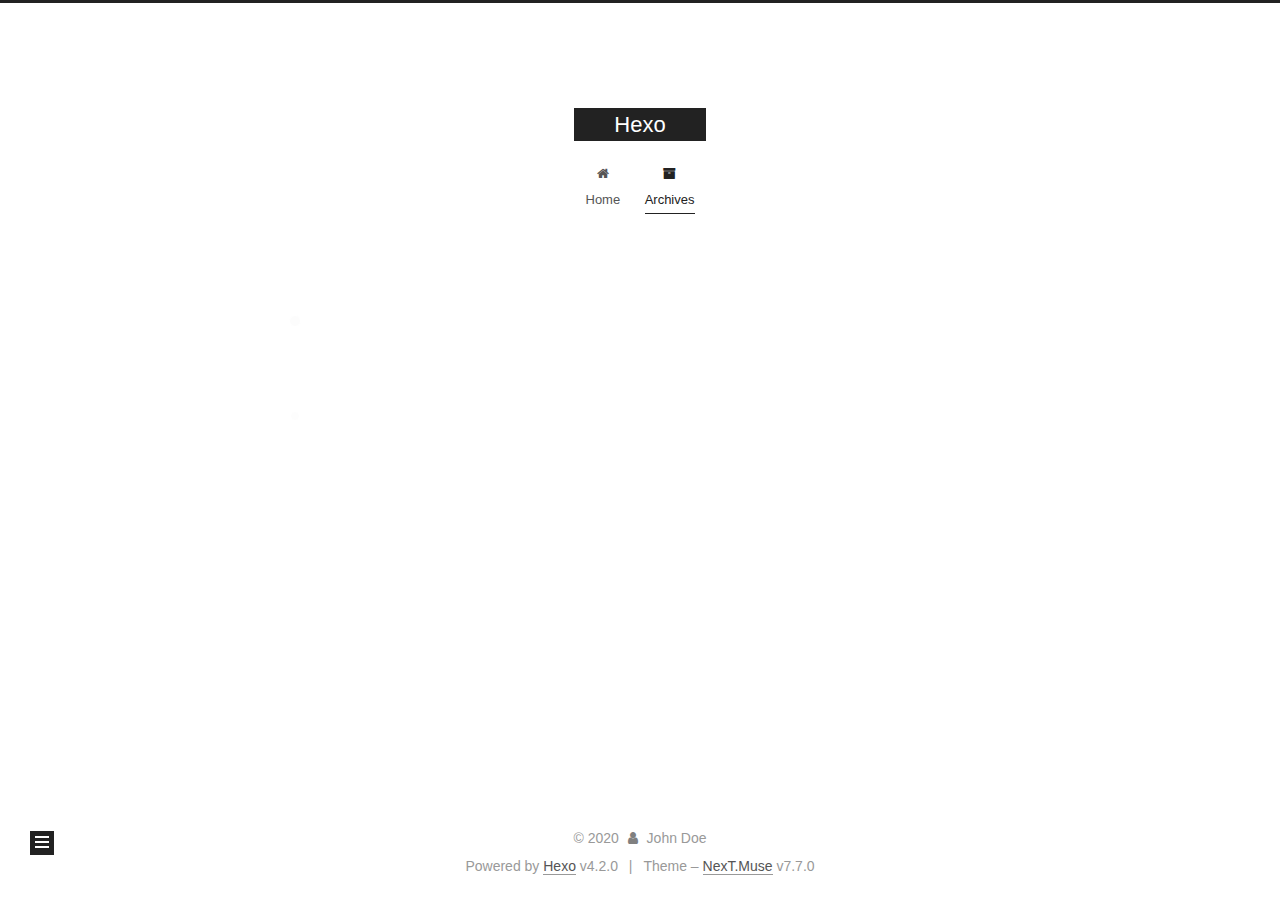
<file: archives/index.html>
<!DOCTYPE html>
<html lang="en">
<head>
  <meta charset="UTF-8">
<meta name="viewport" content="width=device-width, initial-scale=1, maximum-scale=2">
<meta name="theme-color" content="#222">
<meta name="generator" content="Hexo 4.2.0">
  <link rel="apple-touch-icon" sizes="180x180" href="/images/apple-touch-icon-next.png">
  <link rel="icon" type="image/png" sizes="32x32" href="/images/favicon-32x32-next.png">
  <link rel="icon" type="image/png" sizes="16x16" href="/images/favicon-16x16-next.png">
  <link rel="mask-icon" href="/images/logo.svg" color="#222">

<link rel="stylesheet" href="/css/main.css">


<link rel="stylesheet" href="/lib/font-awesome/css/font-awesome.min.css">


<script id="hexo-configurations">
  var NexT = window.NexT || {};
  var CONFIG = {
    hostname: new URL('http://yoursite.com').hostname,
    root: '/',
    scheme: 'Muse',
    version: '7.7.0',
    exturl: false,
    sidebar: {"position":"left","display":"post","padding":18,"offset":12,"onmobile":false},
    copycode: {"enable":false,"show_result":false,"style":null},
    back2top: {"enable":true,"sidebar":false,"scrollpercent":false},
    bookmark: {"enable":false,"color":"#222","save":"auto"},
    fancybox: false,
    mediumzoom: false,
    lazyload: false,
    pangu: false,
    comments: {"style":"tabs","active":null,"storage":true,"lazyload":false,"nav":null},
    algolia: {
      appID: '',
      apiKey: '',
      indexName: '',
      hits: {"per_page":10},
      labels: {"input_placeholder":"Search for Posts","hits_empty":"We didn't find any results for the search: ${query}","hits_stats":"${hits} results found in ${time} ms"}
    },
    localsearch: {"enable":false,"trigger":"auto","top_n_per_article":1,"unescape":false,"preload":false},
    path: '',
    motion: {"enable":true,"async":false,"transition":{"post_block":"fadeIn","post_header":"slideDownIn","post_body":"slideDownIn","coll_header":"slideLeftIn","sidebar":"slideUpIn"}}
  };
</script>

  <meta property="og:type" content="website">
<meta property="og:title" content="Hexo">
<meta property="og:url" content="http://yoursite.com/archives/index.html">
<meta property="og:site_name" content="Hexo">
<meta property="og:locale" content="en_US">
<meta property="article:author" content="John Doe">
<meta name="twitter:card" content="summary">

<link rel="canonical" href="http://yoursite.com/archives/">


<script id="page-configurations">
  // https://hexo.io/docs/variables.html
  CONFIG.page = {
    sidebar: "",
    isHome: false,
    isPost: false
  };
</script>

  <title>Archive | Hexo</title>
  






  <noscript>
  <style>
  .use-motion .brand,
  .use-motion .menu-item,
  .sidebar-inner,
  .use-motion .post-block,
  .use-motion .pagination,
  .use-motion .comments,
  .use-motion .post-header,
  .use-motion .post-body,
  .use-motion .collection-header { opacity: initial; }

  .use-motion .site-title,
  .use-motion .site-subtitle {
    opacity: initial;
    top: initial;
  }

  .use-motion .logo-line-before i { left: initial; }
  .use-motion .logo-line-after i { right: initial; }
  </style>
</noscript>

</head>

<body itemscope itemtype="http://schema.org/WebPage">
  <div class="container use-motion">
    <div class="headband"></div>

    <header class="header" itemscope itemtype="http://schema.org/WPHeader">
      <div class="header-inner"><div class="site-brand-container">
  <div class="site-meta">

    <div>
      <a href="/" class="brand" rel="start">
        <span class="logo-line-before"><i></i></span>
        <span class="site-title">Hexo</span>
        <span class="logo-line-after"><i></i></span>
      </a>
    </div>
  </div>

  <div class="site-nav-toggle">
    <div class="toggle" aria-label="Toggle navigation bar">
      <span class="toggle-line toggle-line-first"></span>
      <span class="toggle-line toggle-line-middle"></span>
      <span class="toggle-line toggle-line-last"></span>
    </div>
  </div>
</div>


<nav class="site-nav">
  
  <ul id="menu" class="menu">
        <li class="menu-item menu-item-home">

    <a href="/" rel="section"><i class="fa fa-fw fa-home"></i>Home</a>

  </li>
        <li class="menu-item menu-item-archives">

    <a href="/archives/" rel="section"><i class="fa fa-fw fa-archive"></i>Archives</a>

  </li>
  </ul>

</nav>
</div>
    </header>

    
  <div class="back-to-top">
    <i class="fa fa-arrow-up"></i>
    <span>0%</span>
  </div>


    <main class="main">
      <div class="main-inner">
        <div class="content-wrap">
          

          <div class="content">
            

  
  
  
  <div class="post-block">
    <div class="posts-collapse">
      <div class="collection-title">
        <span class="collection-header">Um..! 2 posts in total. Keep on posting.</span>
      </div>

      
    <div class="collection-year">
      <h1 class="collection-header">2020</h1>
    </div>

  <article itemscope itemtype="http://schema.org/Article">
    <header class="post-header">

      <div class="post-meta">
        <time itemprop="dateCreated"
              datetime="2020-01-30T21:43:51+08:00"
              content="2020-01-30">
          01-30
        </time>
      </div>

      <h2 class="post-title">
          <a class="post-title-link" href="/2020/01/30/Jvm%E8%99%9A%E6%8B%9F%E6%9C%BA/" itemprop="url">
            <span itemprop="name">Jvm虚拟机</span>
          </a>
      </h2>

    </header>
  </article>

  <article itemscope itemtype="http://schema.org/Article">
    <header class="post-header">

      <div class="post-meta">
        <time itemprop="dateCreated"
              datetime="2020-01-16T20:21:00+08:00"
              content="2020-01-16">
          01-16
        </time>
      </div>

      <h2 class="post-title">
          <a class="post-title-link" href="/2020/01/16/hello-world/" itemprop="url">
            <span itemprop="name">Hello World</span>
          </a>
      </h2>

    </header>
  </article>


    </div>
  </div>
  
  
  

  



          </div>
          

<script>
  window.addEventListener('tabs:register', () => {
    let activeClass = CONFIG.comments.activeClass;
    if (CONFIG.comments.storage) {
      activeClass = localStorage.getItem('comments_active') || activeClass;
    }
    if (activeClass) {
      let activeTab = document.querySelector(`a[href="#comment-${activeClass}"]`);
      if (activeTab) {
        activeTab.click();
      }
    }
  });
  if (CONFIG.comments.storage) {
    window.addEventListener('tabs:click', event => {
      if (!event.target.matches('.tabs-comment .tab-content .tab-pane')) return;
      let commentClass = event.target.classList[1];
      localStorage.setItem('comments_active', commentClass);
    });
  }
</script>

        </div>
          
  
  <div class="toggle sidebar-toggle">
    <span class="toggle-line toggle-line-first"></span>
    <span class="toggle-line toggle-line-middle"></span>
    <span class="toggle-line toggle-line-last"></span>
  </div>

  <aside class="sidebar">
    <div class="sidebar-inner">

      <ul class="sidebar-nav motion-element">
        <li class="sidebar-nav-toc">
          Table of Contents
        </li>
        <li class="sidebar-nav-overview">
          Overview
        </li>
      </ul>

      <!--noindex-->
      <div class="post-toc-wrap sidebar-panel">
      </div>
      <!--/noindex-->

      <div class="site-overview-wrap sidebar-panel">
        <div class="site-author motion-element" itemprop="author" itemscope itemtype="http://schema.org/Person">
  <p class="site-author-name" itemprop="name">John Doe</p>
  <div class="site-description" itemprop="description"></div>
</div>
<div class="site-state-wrap motion-element">
  <nav class="site-state">
      <div class="site-state-item site-state-posts">
          <a href="/archives/">
        
          <span class="site-state-item-count">2</span>
          <span class="site-state-item-name">posts</span>
        </a>
      </div>
  </nav>
</div>



      </div>

    </div>
  </aside>
  <div id="sidebar-dimmer"></div>


      </div>
    </main>

    <footer class="footer">
      <div class="footer-inner">
        

<div class="copyright">
  
  &copy; 
  <span itemprop="copyrightYear">2020</span>
  <span class="with-love">
    <i class="fa fa-user"></i>
  </span>
  <span class="author" itemprop="copyrightHolder">John Doe</span>
</div>
  <div class="powered-by">Powered by <a href="https://hexo.io/" class="theme-link" rel="noopener" target="_blank">Hexo</a> v4.2.0
  </div>
  <span class="post-meta-divider">|</span>
  <div class="theme-info">Theme – <a href="https://muse.theme-next.org/" class="theme-link" rel="noopener" target="_blank">NexT.Muse</a> v7.7.0
  </div>

        








      </div>
    </footer>
  </div>

  
  <script src="/lib/anime.min.js"></script>
  <script src="/lib/velocity/velocity.min.js"></script>
  <script src="/lib/velocity/velocity.ui.min.js"></script>

<script src="/js/utils.js"></script>

<script src="/js/motion.js"></script>


<script src="/js/schemes/muse.js"></script>


<script src="/js/next-boot.js"></script>




  















  

  

</body>
</html>
</file>
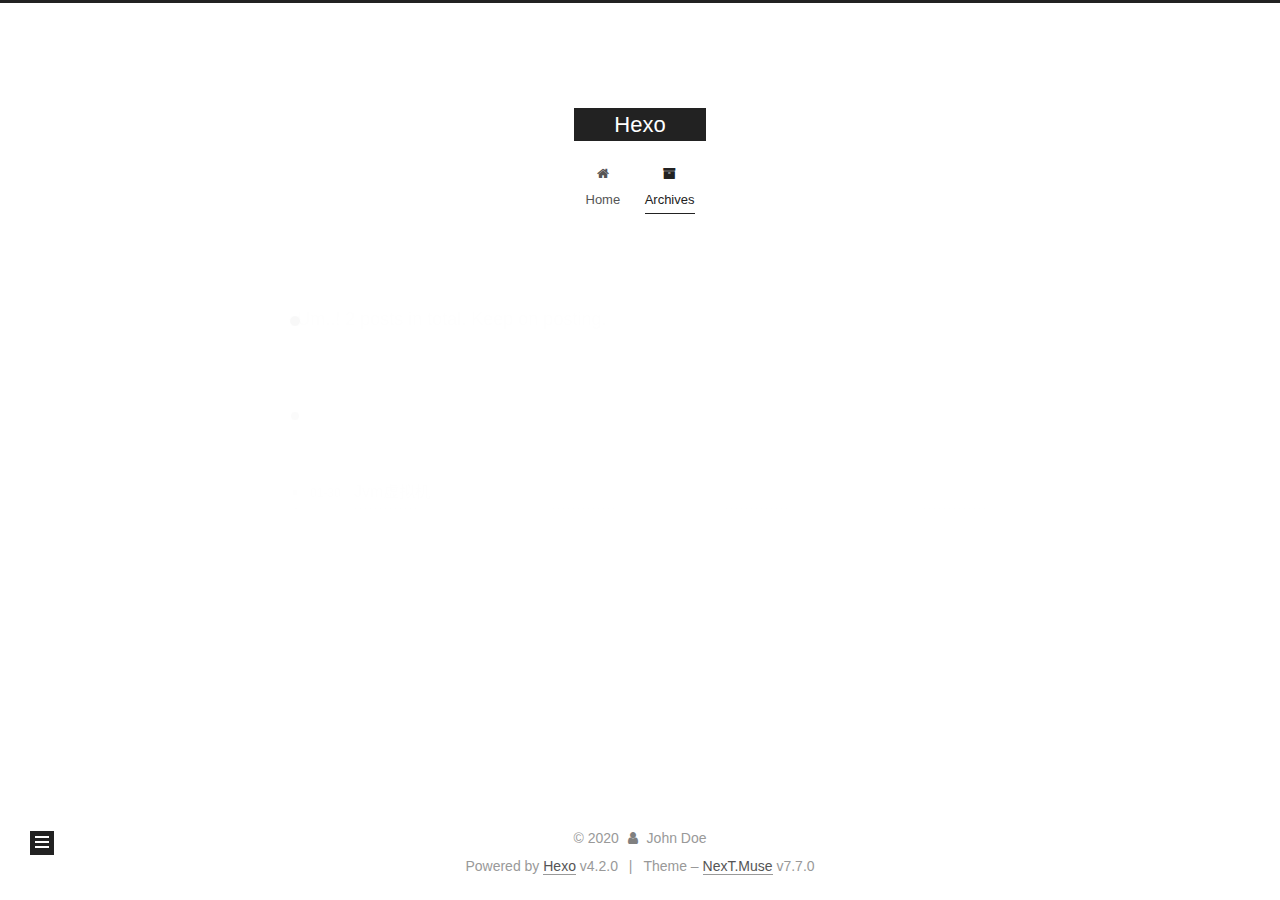
<file: archives/2020/index.html>
<!DOCTYPE html>
<html lang="en">
<head>
  <meta charset="UTF-8">
<meta name="viewport" content="width=device-width, initial-scale=1, maximum-scale=2">
<meta name="theme-color" content="#222">
<meta name="generator" content="Hexo 4.2.0">
  <link rel="apple-touch-icon" sizes="180x180" href="/images/apple-touch-icon-next.png">
  <link rel="icon" type="image/png" sizes="32x32" href="/images/favicon-32x32-next.png">
  <link rel="icon" type="image/png" sizes="16x16" href="/images/favicon-16x16-next.png">
  <link rel="mask-icon" href="/images/logo.svg" color="#222">

<link rel="stylesheet" href="/css/main.css">


<link rel="stylesheet" href="/lib/font-awesome/css/font-awesome.min.css">


<script id="hexo-configurations">
  var NexT = window.NexT || {};
  var CONFIG = {
    hostname: new URL('http://yoursite.com').hostname,
    root: '/',
    scheme: 'Muse',
    version: '7.7.0',
    exturl: false,
    sidebar: {"position":"left","display":"post","padding":18,"offset":12,"onmobile":false},
    copycode: {"enable":false,"show_result":false,"style":null},
    back2top: {"enable":true,"sidebar":false,"scrollpercent":false},
    bookmark: {"enable":false,"color":"#222","save":"auto"},
    fancybox: false,
    mediumzoom: false,
    lazyload: false,
    pangu: false,
    comments: {"style":"tabs","active":null,"storage":true,"lazyload":false,"nav":null},
    algolia: {
      appID: '',
      apiKey: '',
      indexName: '',
      hits: {"per_page":10},
      labels: {"input_placeholder":"Search for Posts","hits_empty":"We didn't find any results for the search: ${query}","hits_stats":"${hits} results found in ${time} ms"}
    },
    localsearch: {"enable":false,"trigger":"auto","top_n_per_article":1,"unescape":false,"preload":false},
    path: '',
    motion: {"enable":true,"async":false,"transition":{"post_block":"fadeIn","post_header":"slideDownIn","post_body":"slideDownIn","coll_header":"slideLeftIn","sidebar":"slideUpIn"}}
  };
</script>

  <meta property="og:type" content="website">
<meta property="og:title" content="Hexo">
<meta property="og:url" content="http://yoursite.com/archives/2020/index.html">
<meta property="og:site_name" content="Hexo">
<meta property="og:locale" content="en_US">
<meta property="article:author" content="John Doe">
<meta name="twitter:card" content="summary">

<link rel="canonical" href="http://yoursite.com/archives/2020/">


<script id="page-configurations">
  // https://hexo.io/docs/variables.html
  CONFIG.page = {
    sidebar: "",
    isHome: false,
    isPost: false
  };
</script>

  <title>Archive | Hexo</title>
  






  <noscript>
  <style>
  .use-motion .brand,
  .use-motion .menu-item,
  .sidebar-inner,
  .use-motion .post-block,
  .use-motion .pagination,
  .use-motion .comments,
  .use-motion .post-header,
  .use-motion .post-body,
  .use-motion .collection-header { opacity: initial; }

  .use-motion .site-title,
  .use-motion .site-subtitle {
    opacity: initial;
    top: initial;
  }

  .use-motion .logo-line-before i { left: initial; }
  .use-motion .logo-line-after i { right: initial; }
  </style>
</noscript>

</head>

<body itemscope itemtype="http://schema.org/WebPage">
  <div class="container use-motion">
    <div class="headband"></div>

    <header class="header" itemscope itemtype="http://schema.org/WPHeader">
      <div class="header-inner"><div class="site-brand-container">
  <div class="site-meta">

    <div>
      <a href="/" class="brand" rel="start">
        <span class="logo-line-before"><i></i></span>
        <span class="site-title">Hexo</span>
        <span class="logo-line-after"><i></i></span>
      </a>
    </div>
  </div>

  <div class="site-nav-toggle">
    <div class="toggle" aria-label="Toggle navigation bar">
      <span class="toggle-line toggle-line-first"></span>
      <span class="toggle-line toggle-line-middle"></span>
      <span class="toggle-line toggle-line-last"></span>
    </div>
  </div>
</div>


<nav class="site-nav">
  
  <ul id="menu" class="menu">
        <li class="menu-item menu-item-home">

    <a href="/" rel="section"><i class="fa fa-fw fa-home"></i>Home</a>

  </li>
        <li class="menu-item menu-item-archives">

    <a href="/archives/" rel="section"><i class="fa fa-fw fa-archive"></i>Archives</a>

  </li>
  </ul>

</nav>
</div>
    </header>

    
  <div class="back-to-top">
    <i class="fa fa-arrow-up"></i>
    <span>0%</span>
  </div>


    <main class="main">
      <div class="main-inner">
        <div class="content-wrap">
          

          <div class="content">
            

  
  
  
  <div class="post-block">
    <div class="posts-collapse">
      <div class="collection-title">
        <span class="collection-header">Um..! 2 posts in total. Keep on posting.</span>
      </div>

      
    <div class="collection-year">
      <h1 class="collection-header">2020</h1>
    </div>

  <article itemscope itemtype="http://schema.org/Article">
    <header class="post-header">

      <div class="post-meta">
        <time itemprop="dateCreated"
              datetime="2020-01-30T21:43:51+08:00"
              content="2020-01-30">
          01-30
        </time>
      </div>

      <h2 class="post-title">
          <a class="post-title-link" href="/2020/01/30/Jvm%E8%99%9A%E6%8B%9F%E6%9C%BA/" itemprop="url">
            <span itemprop="name">Jvm虚拟机</span>
          </a>
      </h2>

    </header>
  </article>

  <article itemscope itemtype="http://schema.org/Article">
    <header class="post-header">

      <div class="post-meta">
        <time itemprop="dateCreated"
              datetime="2020-01-16T20:21:00+08:00"
              content="2020-01-16">
          01-16
        </time>
      </div>

      <h2 class="post-title">
          <a class="post-title-link" href="/2020/01/16/hello-world/" itemprop="url">
            <span itemprop="name">Hello World</span>
          </a>
      </h2>

    </header>
  </article>


    </div>
  </div>
  
  
  

  



          </div>
          

<script>
  window.addEventListener('tabs:register', () => {
    let activeClass = CONFIG.comments.activeClass;
    if (CONFIG.comments.storage) {
      activeClass = localStorage.getItem('comments_active') || activeClass;
    }
    if (activeClass) {
      let activeTab = document.querySelector(`a[href="#comment-${activeClass}"]`);
      if (activeTab) {
        activeTab.click();
      }
    }
  });
  if (CONFIG.comments.storage) {
    window.addEventListener('tabs:click', event => {
      if (!event.target.matches('.tabs-comment .tab-content .tab-pane')) return;
      let commentClass = event.target.classList[1];
      localStorage.setItem('comments_active', commentClass);
    });
  }
</script>

        </div>
          
  
  <div class="toggle sidebar-toggle">
    <span class="toggle-line toggle-line-first"></span>
    <span class="toggle-line toggle-line-middle"></span>
    <span class="toggle-line toggle-line-last"></span>
  </div>

  <aside class="sidebar">
    <div class="sidebar-inner">

      <ul class="sidebar-nav motion-element">
        <li class="sidebar-nav-toc">
          Table of Contents
        </li>
        <li class="sidebar-nav-overview">
          Overview
        </li>
      </ul>

      <!--noindex-->
      <div class="post-toc-wrap sidebar-panel">
      </div>
      <!--/noindex-->

      <div class="site-overview-wrap sidebar-panel">
        <div class="site-author motion-element" itemprop="author" itemscope itemtype="http://schema.org/Person">
  <p class="site-author-name" itemprop="name">John Doe</p>
  <div class="site-description" itemprop="description"></div>
</div>
<div class="site-state-wrap motion-element">
  <nav class="site-state">
      <div class="site-state-item site-state-posts">
          <a href="/archives/">
        
          <span class="site-state-item-count">2</span>
          <span class="site-state-item-name">posts</span>
        </a>
      </div>
  </nav>
</div>



      </div>

    </div>
  </aside>
  <div id="sidebar-dimmer"></div>


      </div>
    </main>

    <footer class="footer">
      <div class="footer-inner">
        

<div class="copyright">
  
  &copy; 
  <span itemprop="copyrightYear">2020</span>
  <span class="with-love">
    <i class="fa fa-user"></i>
  </span>
  <span class="author" itemprop="copyrightHolder">John Doe</span>
</div>
  <div class="powered-by">Powered by <a href="https://hexo.io/" class="theme-link" rel="noopener" target="_blank">Hexo</a> v4.2.0
  </div>
  <span class="post-meta-divider">|</span>
  <div class="theme-info">Theme – <a href="https://muse.theme-next.org/" class="theme-link" rel="noopener" target="_blank">NexT.Muse</a> v7.7.0
  </div>

        








      </div>
    </footer>
  </div>

  
  <script src="/lib/anime.min.js"></script>
  <script src="/lib/velocity/velocity.min.js"></script>
  <script src="/lib/velocity/velocity.ui.min.js"></script>

<script src="/js/utils.js"></script>

<script src="/js/motion.js"></script>


<script src="/js/schemes/muse.js"></script>


<script src="/js/next-boot.js"></script>




  















  

  

</body>
</html>
</file>
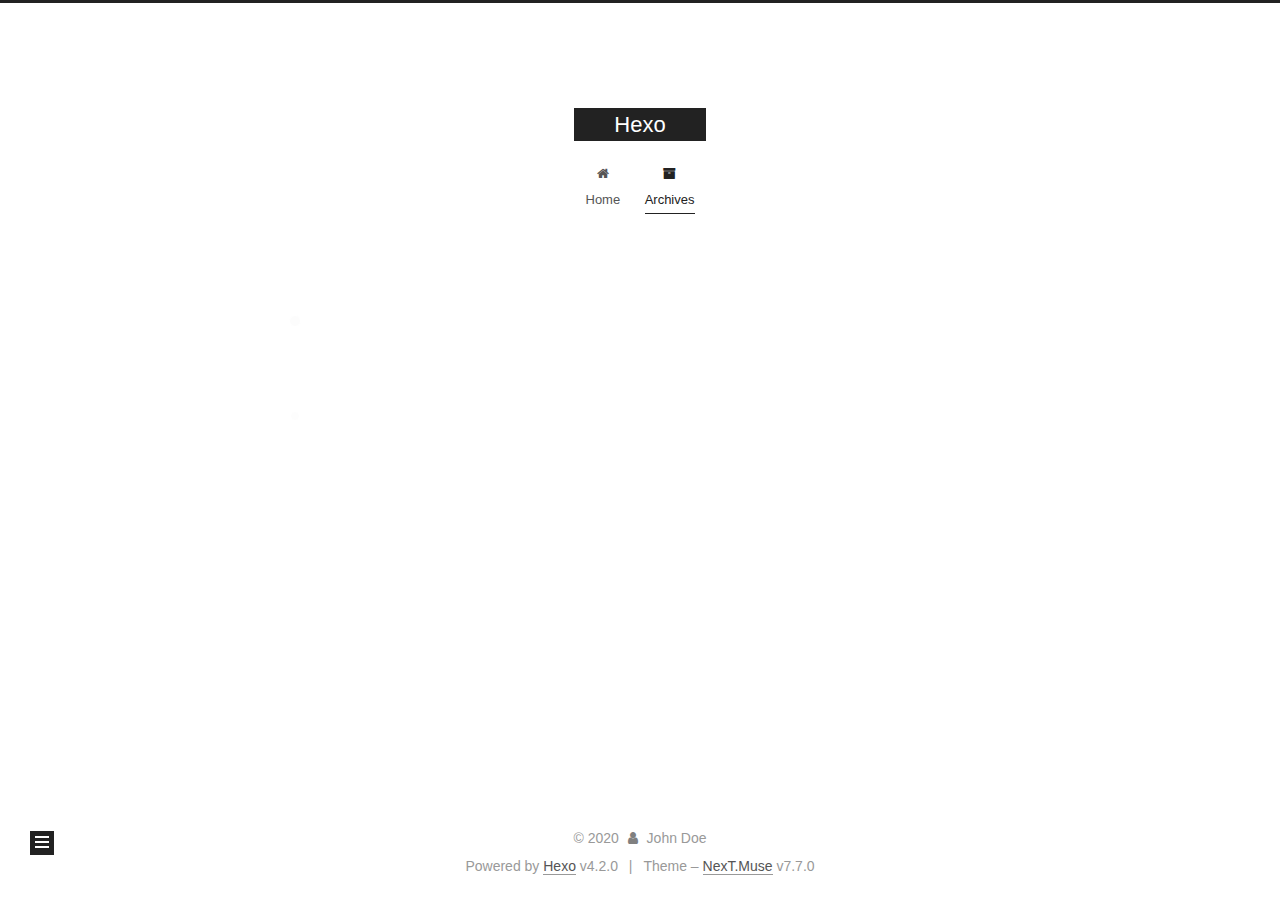
<file: archives/2020/01/index.html>
<!DOCTYPE html>
<html lang="en">
<head>
  <meta charset="UTF-8">
<meta name="viewport" content="width=device-width, initial-scale=1, maximum-scale=2">
<meta name="theme-color" content="#222">
<meta name="generator" content="Hexo 4.2.0">
  <link rel="apple-touch-icon" sizes="180x180" href="/images/apple-touch-icon-next.png">
  <link rel="icon" type="image/png" sizes="32x32" href="/images/favicon-32x32-next.png">
  <link rel="icon" type="image/png" sizes="16x16" href="/images/favicon-16x16-next.png">
  <link rel="mask-icon" href="/images/logo.svg" color="#222">

<link rel="stylesheet" href="/css/main.css">


<link rel="stylesheet" href="/lib/font-awesome/css/font-awesome.min.css">


<script id="hexo-configurations">
  var NexT = window.NexT || {};
  var CONFIG = {
    hostname: new URL('http://yoursite.com').hostname,
    root: '/',
    scheme: 'Muse',
    version: '7.7.0',
    exturl: false,
    sidebar: {"position":"left","display":"post","padding":18,"offset":12,"onmobile":false},
    copycode: {"enable":false,"show_result":false,"style":null},
    back2top: {"enable":true,"sidebar":false,"scrollpercent":false},
    bookmark: {"enable":false,"color":"#222","save":"auto"},
    fancybox: false,
    mediumzoom: false,
    lazyload: false,
    pangu: false,
    comments: {"style":"tabs","active":null,"storage":true,"lazyload":false,"nav":null},
    algolia: {
      appID: '',
      apiKey: '',
      indexName: '',
      hits: {"per_page":10},
      labels: {"input_placeholder":"Search for Posts","hits_empty":"We didn't find any results for the search: ${query}","hits_stats":"${hits} results found in ${time} ms"}
    },
    localsearch: {"enable":false,"trigger":"auto","top_n_per_article":1,"unescape":false,"preload":false},
    path: '',
    motion: {"enable":true,"async":false,"transition":{"post_block":"fadeIn","post_header":"slideDownIn","post_body":"slideDownIn","coll_header":"slideLeftIn","sidebar":"slideUpIn"}}
  };
</script>

  <meta property="og:type" content="website">
<meta property="og:title" content="Hexo">
<meta property="og:url" content="http://yoursite.com/archives/2020/01/index.html">
<meta property="og:site_name" content="Hexo">
<meta property="og:locale" content="en_US">
<meta property="article:author" content="John Doe">
<meta name="twitter:card" content="summary">

<link rel="canonical" href="http://yoursite.com/archives/2020/01/">


<script id="page-configurations">
  // https://hexo.io/docs/variables.html
  CONFIG.page = {
    sidebar: "",
    isHome: false,
    isPost: false
  };
</script>

  <title>Archive | Hexo</title>
  






  <noscript>
  <style>
  .use-motion .brand,
  .use-motion .menu-item,
  .sidebar-inner,
  .use-motion .post-block,
  .use-motion .pagination,
  .use-motion .comments,
  .use-motion .post-header,
  .use-motion .post-body,
  .use-motion .collection-header { opacity: initial; }

  .use-motion .site-title,
  .use-motion .site-subtitle {
    opacity: initial;
    top: initial;
  }

  .use-motion .logo-line-before i { left: initial; }
  .use-motion .logo-line-after i { right: initial; }
  </style>
</noscript>

</head>

<body itemscope itemtype="http://schema.org/WebPage">
  <div class="container use-motion">
    <div class="headband"></div>

    <header class="header" itemscope itemtype="http://schema.org/WPHeader">
      <div class="header-inner"><div class="site-brand-container">
  <div class="site-meta">

    <div>
      <a href="/" class="brand" rel="start">
        <span class="logo-line-before"><i></i></span>
        <span class="site-title">Hexo</span>
        <span class="logo-line-after"><i></i></span>
      </a>
    </div>
  </div>

  <div class="site-nav-toggle">
    <div class="toggle" aria-label="Toggle navigation bar">
      <span class="toggle-line toggle-line-first"></span>
      <span class="toggle-line toggle-line-middle"></span>
      <span class="toggle-line toggle-line-last"></span>
    </div>
  </div>
</div>


<nav class="site-nav">
  
  <ul id="menu" class="menu">
        <li class="menu-item menu-item-home">

    <a href="/" rel="section"><i class="fa fa-fw fa-home"></i>Home</a>

  </li>
        <li class="menu-item menu-item-archives">

    <a href="/archives/" rel="section"><i class="fa fa-fw fa-archive"></i>Archives</a>

  </li>
  </ul>

</nav>
</div>
    </header>

    
  <div class="back-to-top">
    <i class="fa fa-arrow-up"></i>
    <span>0%</span>
  </div>


    <main class="main">
      <div class="main-inner">
        <div class="content-wrap">
          

          <div class="content">
            

  
  
  
  <div class="post-block">
    <div class="posts-collapse">
      <div class="collection-title">
        <span class="collection-header">Um..! 2 posts in total. Keep on posting.</span>
      </div>

      
    <div class="collection-year">
      <h1 class="collection-header">2020</h1>
    </div>

  <article itemscope itemtype="http://schema.org/Article">
    <header class="post-header">

      <div class="post-meta">
        <time itemprop="dateCreated"
              datetime="2020-01-30T21:43:51+08:00"
              content="2020-01-30">
          01-30
        </time>
      </div>

      <h2 class="post-title">
          <a class="post-title-link" href="/2020/01/30/Jvm%E8%99%9A%E6%8B%9F%E6%9C%BA/" itemprop="url">
            <span itemprop="name">Jvm虚拟机</span>
          </a>
      </h2>

    </header>
  </article>

  <article itemscope itemtype="http://schema.org/Article">
    <header class="post-header">

      <div class="post-meta">
        <time itemprop="dateCreated"
              datetime="2020-01-16T20:21:00+08:00"
              content="2020-01-16">
          01-16
        </time>
      </div>

      <h2 class="post-title">
          <a class="post-title-link" href="/2020/01/16/hello-world/" itemprop="url">
            <span itemprop="name">Hello World</span>
          </a>
      </h2>

    </header>
  </article>


    </div>
  </div>
  
  
  

  



          </div>
          

<script>
  window.addEventListener('tabs:register', () => {
    let activeClass = CONFIG.comments.activeClass;
    if (CONFIG.comments.storage) {
      activeClass = localStorage.getItem('comments_active') || activeClass;
    }
    if (activeClass) {
      let activeTab = document.querySelector(`a[href="#comment-${activeClass}"]`);
      if (activeTab) {
        activeTab.click();
      }
    }
  });
  if (CONFIG.comments.storage) {
    window.addEventListener('tabs:click', event => {
      if (!event.target.matches('.tabs-comment .tab-content .tab-pane')) return;
      let commentClass = event.target.classList[1];
      localStorage.setItem('comments_active', commentClass);
    });
  }
</script>

        </div>
          
  
  <div class="toggle sidebar-toggle">
    <span class="toggle-line toggle-line-first"></span>
    <span class="toggle-line toggle-line-middle"></span>
    <span class="toggle-line toggle-line-last"></span>
  </div>

  <aside class="sidebar">
    <div class="sidebar-inner">

      <ul class="sidebar-nav motion-element">
        <li class="sidebar-nav-toc">
          Table of Contents
        </li>
        <li class="sidebar-nav-overview">
          Overview
        </li>
      </ul>

      <!--noindex-->
      <div class="post-toc-wrap sidebar-panel">
      </div>
      <!--/noindex-->

      <div class="site-overview-wrap sidebar-panel">
        <div class="site-author motion-element" itemprop="author" itemscope itemtype="http://schema.org/Person">
  <p class="site-author-name" itemprop="name">John Doe</p>
  <div class="site-description" itemprop="description"></div>
</div>
<div class="site-state-wrap motion-element">
  <nav class="site-state">
      <div class="site-state-item site-state-posts">
          <a href="/archives/">
        
          <span class="site-state-item-count">2</span>
          <span class="site-state-item-name">posts</span>
        </a>
      </div>
  </nav>
</div>



      </div>

    </div>
  </aside>
  <div id="sidebar-dimmer"></div>


      </div>
    </main>

    <footer class="footer">
      <div class="footer-inner">
        

<div class="copyright">
  
  &copy; 
  <span itemprop="copyrightYear">2020</span>
  <span class="with-love">
    <i class="fa fa-user"></i>
  </span>
  <span class="author" itemprop="copyrightHolder">John Doe</span>
</div>
  <div class="powered-by">Powered by <a href="https://hexo.io/" class="theme-link" rel="noopener" target="_blank">Hexo</a> v4.2.0
  </div>
  <span class="post-meta-divider">|</span>
  <div class="theme-info">Theme – <a href="https://muse.theme-next.org/" class="theme-link" rel="noopener" target="_blank">NexT.Muse</a> v7.7.0
  </div>

        








      </div>
    </footer>
  </div>

  
  <script src="/lib/anime.min.js"></script>
  <script src="/lib/velocity/velocity.min.js"></script>
  <script src="/lib/velocity/velocity.ui.min.js"></script>

<script src="/js/utils.js"></script>

<script src="/js/motion.js"></script>


<script src="/js/schemes/muse.js"></script>


<script src="/js/next-boot.js"></script>




  















  

  

</body>
</html>
</file>
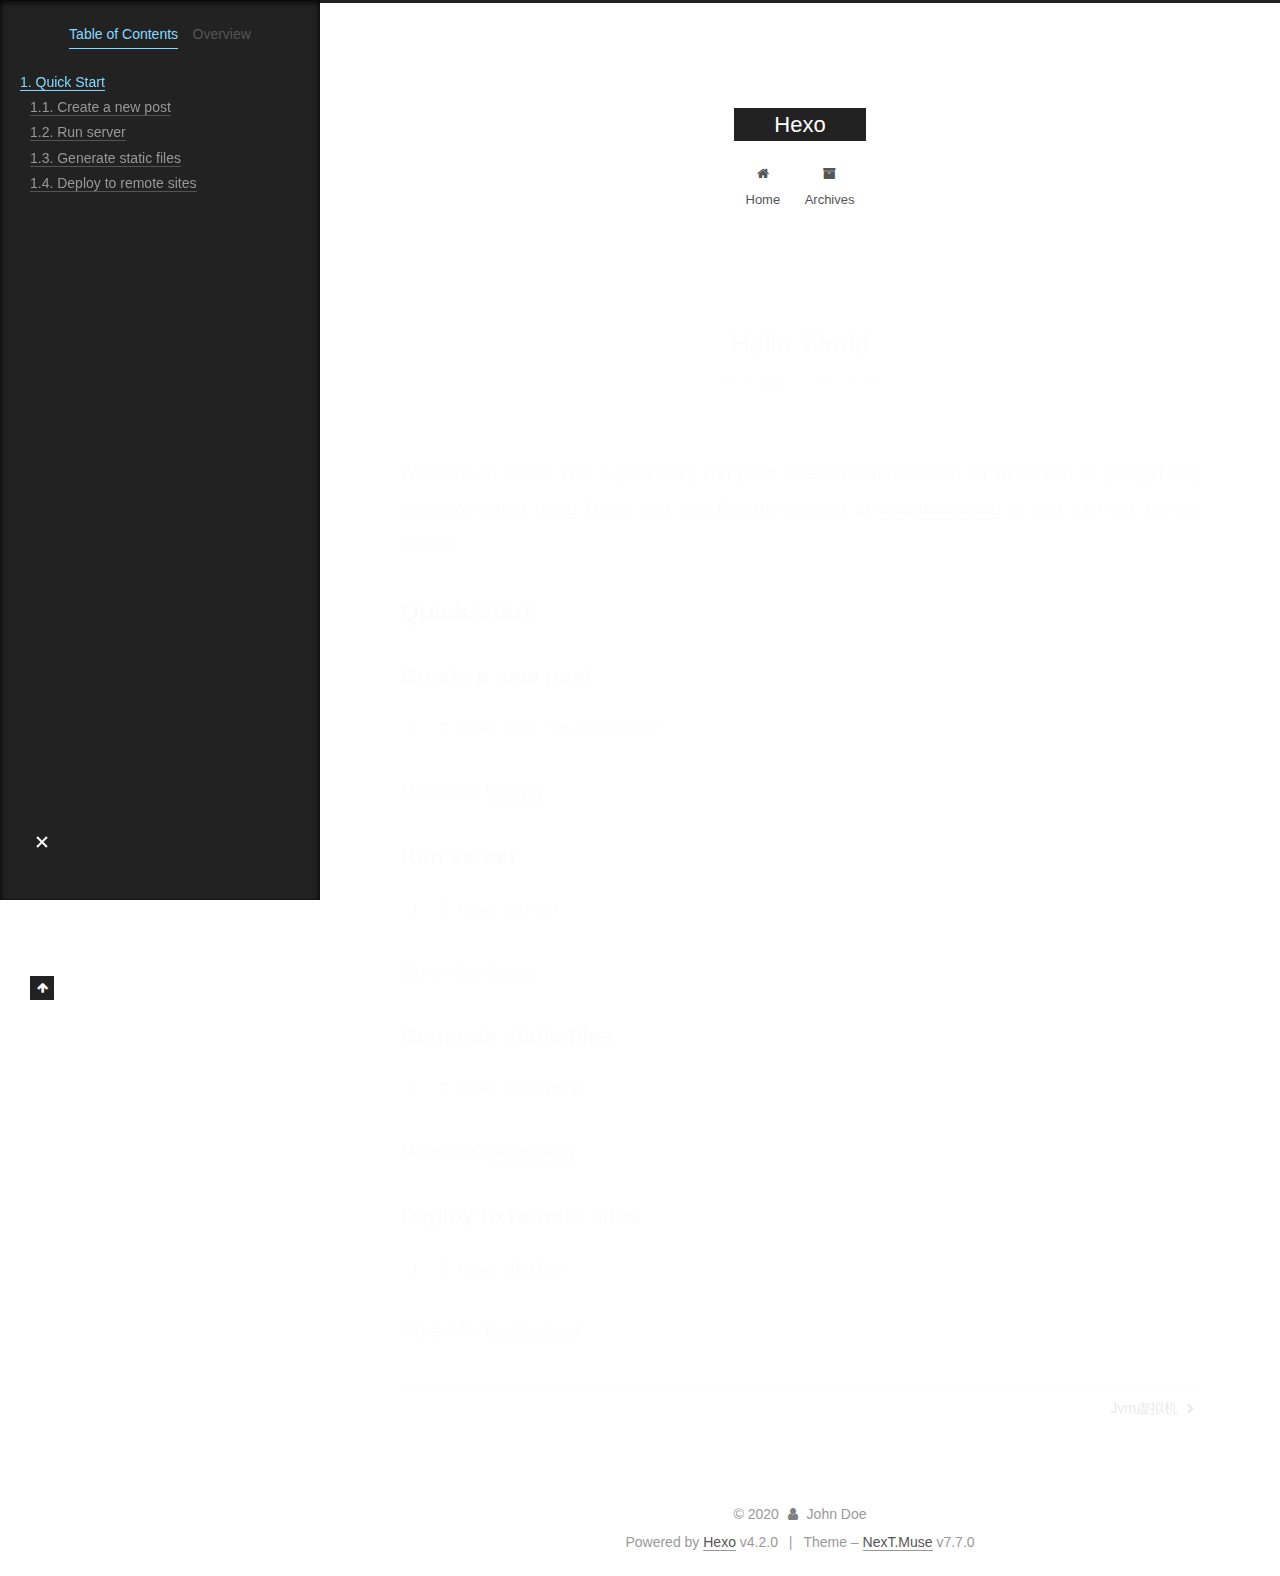
<file: 2020/01/16/hello-world/index.html>
<!DOCTYPE html>
<html lang="en">
<head>
  <meta charset="UTF-8">
<meta name="viewport" content="width=device-width, initial-scale=1, maximum-scale=2">
<meta name="theme-color" content="#222">
<meta name="generator" content="Hexo 4.2.0">
  <link rel="apple-touch-icon" sizes="180x180" href="/images/apple-touch-icon-next.png">
  <link rel="icon" type="image/png" sizes="32x32" href="/images/favicon-32x32-next.png">
  <link rel="icon" type="image/png" sizes="16x16" href="/images/favicon-16x16-next.png">
  <link rel="mask-icon" href="/images/logo.svg" color="#222">

<link rel="stylesheet" href="/css/main.css">


<link rel="stylesheet" href="/lib/font-awesome/css/font-awesome.min.css">


<script id="hexo-configurations">
  var NexT = window.NexT || {};
  var CONFIG = {
    hostname: new URL('http://yoursite.com').hostname,
    root: '/',
    scheme: 'Muse',
    version: '7.7.0',
    exturl: false,
    sidebar: {"position":"left","display":"post","padding":18,"offset":12,"onmobile":false},
    copycode: {"enable":false,"show_result":false,"style":null},
    back2top: {"enable":true,"sidebar":false,"scrollpercent":false},
    bookmark: {"enable":false,"color":"#222","save":"auto"},
    fancybox: false,
    mediumzoom: false,
    lazyload: false,
    pangu: false,
    comments: {"style":"tabs","active":null,"storage":true,"lazyload":false,"nav":null},
    algolia: {
      appID: '',
      apiKey: '',
      indexName: '',
      hits: {"per_page":10},
      labels: {"input_placeholder":"Search for Posts","hits_empty":"We didn't find any results for the search: ${query}","hits_stats":"${hits} results found in ${time} ms"}
    },
    localsearch: {"enable":false,"trigger":"auto","top_n_per_article":1,"unescape":false,"preload":false},
    path: '',
    motion: {"enable":true,"async":false,"transition":{"post_block":"fadeIn","post_header":"slideDownIn","post_body":"slideDownIn","coll_header":"slideLeftIn","sidebar":"slideUpIn"}}
  };
</script>

  <meta name="description" content="Welcome to Hexo! This is your very first post. Check documentation for more info. If you get any problems when using Hexo, you can find the answer in troubleshooting or you can ask me on GitHub. Quick">
<meta property="og:type" content="article">
<meta property="og:title" content="Hello World">
<meta property="og:url" content="http://yoursite.com/2020/01/16/hello-world/index.html">
<meta property="og:site_name" content="Hexo">
<meta property="og:description" content="Welcome to Hexo! This is your very first post. Check documentation for more info. If you get any problems when using Hexo, you can find the answer in troubleshooting or you can ask me on GitHub. Quick">
<meta property="og:locale" content="en_US">
<meta property="article:published_time" content="2020-01-16T12:21:00.000Z">
<meta property="article:modified_time" content="2020-01-16T12:21:58.396Z">
<meta property="article:author" content="John Doe">
<meta name="twitter:card" content="summary">

<link rel="canonical" href="http://yoursite.com/2020/01/16/hello-world/">


<script id="page-configurations">
  // https://hexo.io/docs/variables.html
  CONFIG.page = {
    sidebar: "",
    isHome: false,
    isPost: true
  };
</script>

  <title>Hello World | Hexo</title>
  






  <noscript>
  <style>
  .use-motion .brand,
  .use-motion .menu-item,
  .sidebar-inner,
  .use-motion .post-block,
  .use-motion .pagination,
  .use-motion .comments,
  .use-motion .post-header,
  .use-motion .post-body,
  .use-motion .collection-header { opacity: initial; }

  .use-motion .site-title,
  .use-motion .site-subtitle {
    opacity: initial;
    top: initial;
  }

  .use-motion .logo-line-before i { left: initial; }
  .use-motion .logo-line-after i { right: initial; }
  </style>
</noscript>

</head>

<body itemscope itemtype="http://schema.org/WebPage">
  <div class="container use-motion">
    <div class="headband"></div>

    <header class="header" itemscope itemtype="http://schema.org/WPHeader">
      <div class="header-inner"><div class="site-brand-container">
  <div class="site-meta">

    <div>
      <a href="/" class="brand" rel="start">
        <span class="logo-line-before"><i></i></span>
        <span class="site-title">Hexo</span>
        <span class="logo-line-after"><i></i></span>
      </a>
    </div>
  </div>

  <div class="site-nav-toggle">
    <div class="toggle" aria-label="Toggle navigation bar">
      <span class="toggle-line toggle-line-first"></span>
      <span class="toggle-line toggle-line-middle"></span>
      <span class="toggle-line toggle-line-last"></span>
    </div>
  </div>
</div>


<nav class="site-nav">
  
  <ul id="menu" class="menu">
        <li class="menu-item menu-item-home">

    <a href="/" rel="section"><i class="fa fa-fw fa-home"></i>Home</a>

  </li>
        <li class="menu-item menu-item-archives">

    <a href="/archives/" rel="section"><i class="fa fa-fw fa-archive"></i>Archives</a>

  </li>
  </ul>

</nav>
</div>
    </header>

    
  <div class="back-to-top">
    <i class="fa fa-arrow-up"></i>
    <span>0%</span>
  </div>


    <main class="main">
      <div class="main-inner">
        <div class="content-wrap">
          

          <div class="content">
            

  <div class="posts-expand">
      
  
  
  <article itemscope itemtype="http://schema.org/Article" class="post-block " lang="en">
    <link itemprop="mainEntityOfPage" href="http://yoursite.com/2020/01/16/hello-world/">

    <span hidden itemprop="author" itemscope itemtype="http://schema.org/Person">
      <meta itemprop="image" content="/images/avatar.gif">
      <meta itemprop="name" content="John Doe">
      <meta itemprop="description" content="">
    </span>

    <span hidden itemprop="publisher" itemscope itemtype="http://schema.org/Organization">
      <meta itemprop="name" content="Hexo">
    </span>
      <header class="post-header">
        <h1 class="post-title" itemprop="name headline">
          Hello World
        </h1>

        <div class="post-meta">
            <span class="post-meta-item">
              <span class="post-meta-item-icon">
                <i class="fa fa-calendar-o"></i>
              </span>
              <span class="post-meta-item-text">Posted on</span>
              

              <time title="Created: 2020-01-16 20:21:00 / Modified: 20:21:58" itemprop="dateCreated datePublished" datetime="2020-01-16T20:21:00+08:00">2020-01-16</time>
            </span>

          

        </div>
      </header>

    
    
    
    <div class="post-body" itemprop="articleBody">

      
        <p>Welcome to <a href="https://hexo.io/" target="_blank" rel="noopener">Hexo</a>! This is your very first post. Check <a href="https://hexo.io/docs/" target="_blank" rel="noopener">documentation</a> for more info. If you get any problems when using Hexo, you can find the answer in <a href="https://hexo.io/docs/troubleshooting.html" target="_blank" rel="noopener">troubleshooting</a> or you can ask me on <a href="https://github.com/hexojs/hexo/issues" target="_blank" rel="noopener">GitHub</a>.</p>
<h2 id="Quick-Start"><a href="#Quick-Start" class="headerlink" title="Quick Start"></a>Quick Start</h2><h3 id="Create-a-new-post"><a href="#Create-a-new-post" class="headerlink" title="Create a new post"></a>Create a new post</h3><figure class="highlight bash"><table><tr><td class="gutter"><pre><span class="line">1</span><br></pre></td><td class="code"><pre><span class="line">$ hexo new <span class="string">"My New Post"</span></span><br></pre></td></tr></table></figure>

<p>More info: <a href="https://hexo.io/docs/writing.html" target="_blank" rel="noopener">Writing</a></p>
<h3 id="Run-server"><a href="#Run-server" class="headerlink" title="Run server"></a>Run server</h3><figure class="highlight bash"><table><tr><td class="gutter"><pre><span class="line">1</span><br></pre></td><td class="code"><pre><span class="line">$ hexo server</span><br></pre></td></tr></table></figure>

<p>More info: <a href="https://hexo.io/docs/server.html" target="_blank" rel="noopener">Server</a></p>
<h3 id="Generate-static-files"><a href="#Generate-static-files" class="headerlink" title="Generate static files"></a>Generate static files</h3><figure class="highlight bash"><table><tr><td class="gutter"><pre><span class="line">1</span><br></pre></td><td class="code"><pre><span class="line">$ hexo generate</span><br></pre></td></tr></table></figure>

<p>More info: <a href="https://hexo.io/docs/generating.html" target="_blank" rel="noopener">Generating</a></p>
<h3 id="Deploy-to-remote-sites"><a href="#Deploy-to-remote-sites" class="headerlink" title="Deploy to remote sites"></a>Deploy to remote sites</h3><figure class="highlight bash"><table><tr><td class="gutter"><pre><span class="line">1</span><br></pre></td><td class="code"><pre><span class="line">$ hexo deploy</span><br></pre></td></tr></table></figure>

<p>More info: <a href="https://hexo.io/docs/one-command-deployment.html" target="_blank" rel="noopener">Deployment</a></p>

    </div>

    
    
    

      <footer class="post-footer">

        


        
    <div class="post-nav">
      <div class="post-nav-item"></div>
      <div class="post-nav-item">
    <a href="/2020/01/30/Jvm%E8%99%9A%E6%8B%9F%E6%9C%BA/" rel="next" title="Jvm虚拟机">
      Jvm虚拟机 <i class="fa fa-chevron-right"></i>
    </a></div>
    </div>
      </footer>
    
  </article>
  
  
  

  </div>


          </div>
          

<script>
  window.addEventListener('tabs:register', () => {
    let activeClass = CONFIG.comments.activeClass;
    if (CONFIG.comments.storage) {
      activeClass = localStorage.getItem('comments_active') || activeClass;
    }
    if (activeClass) {
      let activeTab = document.querySelector(`a[href="#comment-${activeClass}"]`);
      if (activeTab) {
        activeTab.click();
      }
    }
  });
  if (CONFIG.comments.storage) {
    window.addEventListener('tabs:click', event => {
      if (!event.target.matches('.tabs-comment .tab-content .tab-pane')) return;
      let commentClass = event.target.classList[1];
      localStorage.setItem('comments_active', commentClass);
    });
  }
</script>

        </div>
          
  
  <div class="toggle sidebar-toggle">
    <span class="toggle-line toggle-line-first"></span>
    <span class="toggle-line toggle-line-middle"></span>
    <span class="toggle-line toggle-line-last"></span>
  </div>

  <aside class="sidebar">
    <div class="sidebar-inner">

      <ul class="sidebar-nav motion-element">
        <li class="sidebar-nav-toc">
          Table of Contents
        </li>
        <li class="sidebar-nav-overview">
          Overview
        </li>
      </ul>

      <!--noindex-->
      <div class="post-toc-wrap sidebar-panel">
          <div class="post-toc motion-element"><ol class="nav"><li class="nav-item nav-level-2"><a class="nav-link" href="#Quick-Start"><span class="nav-number">1.</span> <span class="nav-text">Quick Start</span></a><ol class="nav-child"><li class="nav-item nav-level-3"><a class="nav-link" href="#Create-a-new-post"><span class="nav-number">1.1.</span> <span class="nav-text">Create a new post</span></a></li><li class="nav-item nav-level-3"><a class="nav-link" href="#Run-server"><span class="nav-number">1.2.</span> <span class="nav-text">Run server</span></a></li><li class="nav-item nav-level-3"><a class="nav-link" href="#Generate-static-files"><span class="nav-number">1.3.</span> <span class="nav-text">Generate static files</span></a></li><li class="nav-item nav-level-3"><a class="nav-link" href="#Deploy-to-remote-sites"><span class="nav-number">1.4.</span> <span class="nav-text">Deploy to remote sites</span></a></li></ol></li></ol></div>
      </div>
      <!--/noindex-->

      <div class="site-overview-wrap sidebar-panel">
        <div class="site-author motion-element" itemprop="author" itemscope itemtype="http://schema.org/Person">
  <p class="site-author-name" itemprop="name">John Doe</p>
  <div class="site-description" itemprop="description"></div>
</div>
<div class="site-state-wrap motion-element">
  <nav class="site-state">
      <div class="site-state-item site-state-posts">
          <a href="/archives/">
        
          <span class="site-state-item-count">2</span>
          <span class="site-state-item-name">posts</span>
        </a>
      </div>
  </nav>
</div>



      </div>

    </div>
  </aside>
  <div id="sidebar-dimmer"></div>


      </div>
    </main>

    <footer class="footer">
      <div class="footer-inner">
        

<div class="copyright">
  
  &copy; 
  <span itemprop="copyrightYear">2020</span>
  <span class="with-love">
    <i class="fa fa-user"></i>
  </span>
  <span class="author" itemprop="copyrightHolder">John Doe</span>
</div>
  <div class="powered-by">Powered by <a href="https://hexo.io/" class="theme-link" rel="noopener" target="_blank">Hexo</a> v4.2.0
  </div>
  <span class="post-meta-divider">|</span>
  <div class="theme-info">Theme – <a href="https://muse.theme-next.org/" class="theme-link" rel="noopener" target="_blank">NexT.Muse</a> v7.7.0
  </div>

        








      </div>
    </footer>
  </div>

  
  <script src="/lib/anime.min.js"></script>
  <script src="/lib/velocity/velocity.min.js"></script>
  <script src="/lib/velocity/velocity.ui.min.js"></script>

<script src="/js/utils.js"></script>

<script src="/js/motion.js"></script>


<script src="/js/schemes/muse.js"></script>


<script src="/js/next-boot.js"></script>




  















  

  

</body>
</html>
</file>
<file: css/main.css>
html {
  line-height: 1.15; /* 1 */
  -webkit-text-size-adjust: 100%; /* 2 */
}
body {
  margin: 0;
}
main {
  display: block;
}
h1 {
  font-size: 2em;
  margin: 0.67em 0;
}
hr {
  box-sizing: content-box; /* 1 */
  height: 0; /* 1 */
  overflow: visible; /* 2 */
}
pre {
  font-family: monospace, monospace; /* 1 */
  font-size: 1em; /* 2 */
}
a {
  background: transparent;
}
abbr[title] {
  border-bottom: none; /* 1 */
  text-decoration: underline; /* 2 */
  text-decoration: underline dotted; /* 2 */
}
b,
strong {
  font-weight: bolder;
}
code,
kbd,
samp {
  font-family: monospace, monospace; /* 1 */
  font-size: 1em; /* 2 */
}
small {
  font-size: 80%;
}
sub,
sup {
  font-size: 75%;
  line-height: 0;
  position: relative;
  vertical-align: baseline;
}
sub {
  bottom: -0.25em;
}
sup {
  top: -0.5em;
}
img {
  border-style: none;
}
button,
input,
optgroup,
select,
textarea {
  font-family: inherit; /* 1 */
  font-size: 100%; /* 1 */
  line-height: 1.15; /* 1 */
  margin: 0; /* 2 */
}
button,
input {
/* 1 */
  overflow: visible;
}
button,
select {
/* 1 */
  text-transform: none;
}
button,
[type='button'],
[type='reset'],
[type='submit'] {
  -webkit-appearance: button;
}
button::-moz-focus-inner,
[type='button']::-moz-focus-inner,
[type='reset']::-moz-focus-inner,
[type='submit']::-moz-focus-inner {
  border-style: none;
  padding: 0;
}
button:-moz-focusring,
[type='button']:-moz-focusring,
[type='reset']:-moz-focusring,
[type='submit']:-moz-focusring {
  outline: 1px dotted ButtonText;
}
fieldset {
  padding: 0.35em 0.75em 0.625em;
}
legend {
  box-sizing: border-box; /* 1 */
  color: inherit; /* 2 */
  display: table; /* 1 */
  max-width: 100%; /* 1 */
  padding: 0; /* 3 */
  white-space: normal; /* 1 */
}
progress {
  vertical-align: baseline;
}
textarea {
  overflow: auto;
}
[type='checkbox'],
[type='radio'] {
  box-sizing: border-box; /* 1 */
  padding: 0; /* 2 */
}
[type='number']::-webkit-inner-spin-button,
[type='number']::-webkit-outer-spin-button {
  height: auto;
}
[type='search'] {
  outline-offset: -2px; /* 2 */
  -webkit-appearance: textfield; /* 1 */
}
[type='search']::-webkit-search-decoration {
  -webkit-appearance: none;
}
::-webkit-file-upload-button {
  font: inherit; /* 2 */
  -webkit-appearance: button; /* 1 */
}
details {
  display: block;
}
summary {
  display: list-item;
}
template {
  display: none;
}
[hidden] {
  display: none;
}
::selection {
  background: #262a30;
  color: #fff;
}
html,
body {
  height: 100%;
}
body {
  background: #fff;
  color: #555;
  font-family: 'Lato', "PingFang SC", "Microsoft YaHei", sans-serif;
  font-size: 1em;
  line-height: 2;
}
@media (max-width: 991px) {
  body {
    padding-left: 0 !important;
    padding-right: 0 !important;
  }
}
h1,
h2,
h3,
h4,
h5,
h6 {
  font-family: 'Lato', "PingFang SC", "Microsoft YaHei", sans-serif;
  font-weight: bold;
  line-height: 1.5;
  margin: 20px 0 15px;
}
h1 {
  font-size: 1.5em;
}
h2 {
  font-size: 1.375em;
}
h3 {
  font-size: 1.25em;
}
h4 {
  font-size: 1.125em;
}
h5 {
  font-size: 1em;
}
h6 {
  font-size: 0.875em;
}
p {
  margin: 0 0 20px 0;
}
a,
span.exturl {
  border-bottom: 1px solid #999;
  color: #555;
  outline: 0;
  text-decoration: none;
  overflow-wrap: break-word;
  word-wrap: break-word;
  cursor: pointer;
}
a:hover,
span.exturl:hover {
  border-bottom-color: #222;
  color: #222;
}
iframe,
img,
video {
  display: block;
  margin-left: auto;
  margin-right: auto;
  max-width: 100%;
}
hr {
  background-color: #ddd;
  background-image: repeating-linear-gradient(-45deg, #fff, #fff 4px, transparent 4px, transparent 8px);
  border: 0;
  height: 3px;
  margin: 40px 0;
}
blockquote {
  border-left: 4px solid #ddd;
  color: #666;
  margin: 0;
  padding: 0 15px;
}
blockquote cite::before {
  content: '-';
  padding: 0 5px;
}
dt {
  font-weight: 700;
}
dd {
  margin: 0;
  padding: 0;
}
kbd {
  background-color: #f5f5f5;
  background-image: linear-gradient(#eee, #fff, #eee);
  border: 1px solid #ccc;
  border-radius: 0.2em;
  box-shadow: 0.1em 0.1em 0.2em rgba(0,0,0,0.1);
  font-family: inherit;
  padding: 0.1em 0.3em;
  white-space: nowrap;
}
.table-container {
  overflow: auto;
}
table {
  border-collapse: collapse;
  border-spacing: 0;
  font-size: 0.875em;
  margin: 0 0 20px 0;
  width: 100%;
}
tbody tr:nth-of-type(odd) {
  background: #f9f9f9;
}
tbody tr:hover {
  background: #f5f5f5;
}
caption,
th,
td {
  font-weight: normal;
  padding: 8px;
  text-align: left;
  vertical-align: middle;
}
th,
td {
  border: 1px solid #ddd;
  border-bottom: 3px solid #ddd;
}
th {
  font-weight: 700;
  padding-bottom: 10px;
}
td {
  border-bottom-width: 1px;
}
.btn {
  background: #222;
  border: 2px solid #222;
  border-radius: 0;
  color: #fff;
  display: inline-block;
  font-size: 0.875em;
  line-height: 2;
  padding: 0 20px;
  text-decoration: none;
  transition-property: background-color;
  transition-delay: 0s;
  transition-duration: 0.2s;
  transition-timing-function: ease-in-out;
}
.btn:hover {
  background: #fff;
  border-color: #222;
  color: #222;
}
.btn + .btn {
  margin: 0 0 8px 8px;
}
.btn .fa-fw {
  text-align: left;
  width: 1.285714285714286em;
}
.toggle {
  line-height: 0;
}
.toggle .toggle-line {
  background: #fff;
  display: inline-block;
  height: 2px;
  left: 0;
  position: relative;
  top: 0;
  transition: all 0.4s;
  vertical-align: top;
  width: 100%;
}
.toggle .toggle-line:not(:first-child) {
  margin-top: 3px;
}
.toggle.toggle-arrow .toggle-line-first {
  left: 50%;
  top: 2px;
  transform: rotate(45deg);
  width: 50%;
}
.toggle.toggle-arrow .toggle-line-middle {
  left: 2px;
  width: 90%;
}
.toggle.toggle-arrow .toggle-line-last {
  left: 50%;
  top: -2px;
  transform: rotate(-45deg);
  width: 50%;
}
.toggle.toggle-close .toggle-line-first {
  transform: rotate(-45deg);
  top: 5px;
}
.toggle.toggle-close .toggle-line-middle {
  opacity: 0;
}
.toggle.toggle-close .toggle-line-last {
  transform: rotate(45deg);
  top: -5px;
}
.highlight,
pre {
  background: #f7f7f7;
  color: #4d4d4c;
  line-height: 1.6;
  margin: 0 auto 20px;
}
pre,
code {
  font-family: consolas, Menlo, monospace, "PingFang SC", "Microsoft YaHei";
}
code {
  background: #eee;
  border-radius: 3px;
  color: #555;
  padding: 2px 4px;
  overflow-wrap: break-word;
  word-wrap: break-word;
}
.highlight *::selection {
  background: #d6d6d6;
}
.highlight pre {
  border: 0;
  margin: 0;
  padding: 10px 0;
}
.highlight table {
  border: 0;
  margin: 0;
  width: auto;
}
.highlight td {
  border: 0;
  padding: 0;
}
.highlight figcaption {
  background: #eee;
  color: #4d4d4c;
  font-size: 0.875em;
  line-height: 1.2;
  padding: 0.5em;
}
.highlight figcaption::before,
.highlight figcaption::after {
  content: ' ';
  display: table;
}
.highlight figcaption::after {
  clear: both;
}
.highlight figcaption a {
  color: #4d4d4c;
  float: right;
}
.highlight figcaption a:hover {
  border-bottom-color: #4d4d4c;
}
.highlight .gutter {
  -moz-user-select: none;
  -ms-user-select: none;
  -webkit-user-select: none;
  user-select: none;
}
.highlight .gutter pre {
  background: #eff2f3;
  color: #869194;
  padding-left: 10px;
  padding-right: 10px;
  text-align: right;
}
.highlight .code pre {
  background: #f7f7f7;
  padding-left: 10px;
  width: 100%;
}
.gist table {
  width: auto;
}
.gist table td {
  border: 0;
}
pre {
  overflow: auto;
  padding: 10px;
}
pre code {
  background: none;
  color: #4d4d4c;
  font-size: 0.875em;
  padding: 0;
  text-shadow: none;
}
pre .deletion {
  background: #fdd;
}
pre .addition {
  background: #dfd;
}
pre .meta {
  color: #eab700;
  -moz-user-select: none;
  -ms-user-select: none;
  -webkit-user-select: none;
  user-select: none;
}
pre .comment {
  color: #8e908c;
}
pre .variable,
pre .attribute,
pre .tag,
pre .name,
pre .regexp,
pre .ruby .constant,
pre .xml .tag .title,
pre .xml .pi,
pre .xml .doctype,
pre .html .doctype,
pre .css .id,
pre .css .class,
pre .css .pseudo {
  color: #c82829;
}
pre .number,
pre .preprocessor,
pre .built_in,
pre .builtin-name,
pre .literal,
pre .params,
pre .constant,
pre .command {
  color: #f5871f;
}
pre .ruby .class .title,
pre .css .rules .attribute,
pre .string,
pre .symbol,
pre .value,
pre .inheritance,
pre .header,
pre .ruby .symbol,
pre .xml .cdata,
pre .special,
pre .formula {
  color: #718c00;
}
pre .title,
pre .css .hexcolor {
  color: #3e999f;
}
pre .function,
pre .python .decorator,
pre .python .title,
pre .ruby .function .title,
pre .ruby .title .keyword,
pre .perl .sub,
pre .javascript .title,
pre .coffeescript .title {
  color: #4271ae;
}
pre .keyword,
pre .javascript .function {
  color: #8959a8;
}
.blockquote-center {
  border-left: none;
  margin: 40px 0;
  padding: 0;
  position: relative;
  text-align: center;
}
.blockquote-center::before,
.blockquote-center::after {
  background-repeat: no-repeat;
  background-size: 22px 22px;
  content: ' ';
  display: block;
  height: 24px;
  opacity: 0.2;
  position: absolute;
  width: 100%;
}
.blockquote-center::before {
  background-image: url("../images/quote-l.svg");
  background-position: 0 -6px;
  border-top: 1px solid #ccc;
  top: -20px;
}
.blockquote-center::after {
  background-image: url("../images/quote-r.svg");
  background-position: 100% 8px;
  border-bottom: 1px solid #ccc;
  bottom: -20px;
}
.blockquote-center p,
.blockquote-center div {
  text-align: center;
}
.post-body .group-picture img {
  margin: 0 auto;
  padding: 0 3px;
}
.group-picture-row {
  margin-bottom: 6px;
  overflow: hidden;
}
.group-picture-column {
  float: left;
  margin-bottom: 10px;
}
.post-body .label {
  display: inline;
  padding: 0 2px;
}
.post-body .label.default {
  background: #f0f0f0;
}
.post-body .label.primary {
  background: #efe6f7;
}
.post-body .label.info {
  background: #e5f2f8;
}
.post-body .label.success {
  background: #e7f4e9;
}
.post-body .label.warning {
  background: #fcf6e1;
}
.post-body .label.danger {
  background: #fae8eb;
}
.post-body .tabs {
  margin-bottom: 20px;
}
.post-body .tabs,
.tabs-comment {
  display: block;
  padding-top: 10px;
  position: relative;
}
.post-body .tabs ul.nav-tabs,
.tabs-comment ul.nav-tabs {
  display: flex;
  flex-wrap: wrap;
  margin: 0;
  margin-bottom: -1px;
  padding: 0;
}
@media (max-width: 413px) {
  .post-body .tabs ul.nav-tabs,
  .tabs-comment ul.nav-tabs {
    display: block;
    margin-bottom: 5px;
  }
}
.post-body .tabs ul.nav-tabs li.tab,
.tabs-comment ul.nav-tabs li.tab {
  background: #fff;
  border-bottom: 1px solid #ddd;
  border-left: 1px solid transparent;
  border-right: 1px solid transparent;
  border-top: 3px solid transparent;
  flex-grow: 1;
  list-style-type: none;
  border-radius: 0 0 0 0;
}
@media (max-width: 413px) {
  .post-body .tabs ul.nav-tabs li.tab,
  .tabs-comment ul.nav-tabs li.tab {
    border-bottom: 1px solid transparent;
    border-left: 3px solid transparent;
    border-right: 1px solid transparent;
    border-top: 1px solid transparent;
  }
}
@media (max-width: 413px) {
  .post-body .tabs ul.nav-tabs li.tab,
  .tabs-comment ul.nav-tabs li.tab {
    border-radius: 0;
  }
}
.post-body .tabs ul.nav-tabs li.tab a,
.tabs-comment ul.nav-tabs li.tab a {
  border-bottom: initial;
  display: block;
  line-height: 1.8;
  outline: 0;
  padding: 0.25em 0.75em;
  text-align: center;
  transition-delay: 0s;
  transition-duration: 0.2s;
  transition-timing-function: ease-out;
}
.post-body .tabs ul.nav-tabs li.tab a i,
.tabs-comment ul.nav-tabs li.tab a i {
  width: 1.285714285714286em;
}
.post-body .tabs ul.nav-tabs li.tab.active,
.tabs-comment ul.nav-tabs li.tab.active {
  border-bottom: 1px solid transparent;
  border-left: 1px solid #ddd;
  border-right: 1px solid #ddd;
  border-top: 3px solid #fc6423;
}
@media (max-width: 413px) {
  .post-body .tabs ul.nav-tabs li.tab.active,
  .tabs-comment ul.nav-tabs li.tab.active {
    border-bottom: 1px solid #ddd;
    border-left: 3px solid #fc6423;
    border-right: 1px solid #ddd;
    border-top: 1px solid #ddd;
  }
}
.post-body .tabs ul.nav-tabs li.tab.active a,
.tabs-comment ul.nav-tabs li.tab.active a {
  color: #555;
  cursor: default;
}
.post-body .tabs .tab-content .tab-pane,
.tabs-comment .tab-content .tab-pane {
  border: 1px solid #ddd;
  padding: 20px 20px 0 20px;
  border-radius: 0;
}
.post-body .tabs .tab-content .tab-pane:not(.active),
.tabs-comment .tab-content .tab-pane:not(.active) {
  display: none;
}
.post-body .tabs .tab-content .tab-pane.active,
.tabs-comment .tab-content .tab-pane.active {
  display: block;
}
.post-body .tabs .tab-content .tab-pane.active:nth-of-type(1),
.tabs-comment .tab-content .tab-pane.active:nth-of-type(1) {
  border-radius: 0 0 0 0;
}
@media (max-width: 413px) {
  .post-body .tabs .tab-content .tab-pane.active:nth-of-type(1),
  .tabs-comment .tab-content .tab-pane.active:nth-of-type(1) {
    border-radius: 0;
  }
}
.post-body .note {
  border-radius: 3px;
  margin-bottom: 20px;
  padding: 15px;
  position: relative;
  border: 1px solid #eee;
  border-left-width: 5px;
}
.post-body .note h2,
.post-body .note h3,
.post-body .note h4,
.post-body .note h5,
.post-body .note h6 {
  margin-top: 0;
  border-bottom: initial;
  margin-bottom: 0;
  padding-top: 0;
}
.post-body .note p:first-child,
.post-body .note ul:first-child,
.post-body .note ol:first-child,
.post-body .note table:first-child,
.post-body .note pre:first-child,
.post-body .note blockquote:first-child,
.post-body .note img:first-child {
  margin-top: 0;
}
.post-body .note p:last-child,
.post-body .note ul:last-child,
.post-body .note ol:last-child,
.post-body .note table:last-child,
.post-body .note pre:last-child,
.post-body .note blockquote:last-child,
.post-body .note img:last-child {
  margin-bottom: 0;
}
.post-body .note.default {
  border-left-color: #777;
}
.post-body .note.default h2,
.post-body .note.default h3,
.post-body .note.default h4,
.post-body .note.default h5,
.post-body .note.default h6 {
  color: #777;
}
.post-body .note.primary {
  border-left-color: #6f42c1;
}
.post-body .note.primary h2,
.post-body .note.primary h3,
.post-body .note.primary h4,
.post-body .note.primary h5,
.post-body .note.primary h6 {
  color: #6f42c1;
}
.post-body .note.info {
  border-left-color: #428bca;
}
.post-body .note.info h2,
.post-body .note.info h3,
.post-body .note.info h4,
.post-body .note.info h5,
.post-body .note.info h6 {
  color: #428bca;
}
.post-body .note.success {
  border-left-color: #5cb85c;
}
.post-body .note.success h2,
.post-body .note.success h3,
.post-body .note.success h4,
.post-body .note.success h5,
.post-body .note.success h6 {
  color: #5cb85c;
}
.post-body .note.warning {
  border-left-color: #f0ad4e;
}
.post-body .note.warning h2,
.post-body .note.warning h3,
.post-body .note.warning h4,
.post-body .note.warning h5,
.post-body .note.warning h6 {
  color: #f0ad4e;
}
.post-body .note.danger {
  border-left-color: #d9534f;
}
.post-body .note.danger h2,
.post-body .note.danger h3,
.post-body .note.danger h4,
.post-body .note.danger h5,
.post-body .note.danger h6 {
  color: #d9534f;
}
.pagination .prev,
.pagination .next,
.pagination .page-number,
.pagination .space {
  display: inline-block;
  margin: 0 10px;
  padding: 0 11px;
  position: relative;
  top: -1px;
}
@media (max-width: 767px) {
  .pagination .prev,
  .pagination .next,
  .pagination .page-number,
  .pagination .space {
    margin: 0 5px;
  }
}
.pagination {
  border-top: 1px solid #eee;
  margin: 120px 0 0;
  text-align: center;
}
.pagination .prev,
.pagination .next,
.pagination .page-number {
  border-bottom: 0;
  border-top: 1px solid #eee;
  transition-property: border-color;
  transition-delay: 0s;
  transition-duration: 0.2s;
  transition-timing-function: ease-in-out;
}
.pagination .prev:hover,
.pagination .next:hover,
.pagination .page-number:hover {
  border-top-color: #222;
}
.pagination .space {
  margin: 0;
  padding: 0;
}
.pagination .prev {
  margin-left: 0;
}
.pagination .next {
  margin-right: 0;
}
.pagination .page-number.current {
  background: #ccc;
  border-top-color: #ccc;
  color: #fff;
}
@media (max-width: 767px) {
  .pagination {
    border-top: none;
  }
  .pagination .prev,
  .pagination .next,
  .pagination .page-number {
    border-bottom: 1px solid #eee;
    border-top: 0;
    margin-bottom: 10px;
    padding: 0 10px;
  }
  .pagination .prev:hover,
  .pagination .next:hover,
  .pagination .page-number:hover {
    border-bottom-color: #222;
  }
}
.comments {
  margin: 60px 20px 0;
  overflow: hidden;
}
.comment-button-group {
  display: flex;
  flex-wrap: wrap-reverse;
  justify-content: center;
  margin: 1em 0;
}
.comment-button-group .comment-button {
  margin: 0.1em 0.2em;
}
.comment-button-group .comment-button.active {
  background: #fff;
  border-color: #222;
  color: #222;
}
.comment-position {
  display: none;
}
.comment-position.active {
  display: block;
}
.tabs-comment {
  background: #fff;
  margin-top: 4em;
  padding-top: 0;
}
.tabs-comment .comments {
  border: 0;
  box-shadow: none;
  margin-top: 0;
  padding-top: 0;
}
.container {
  min-height: 100%;
  position: relative;
}
.main-inner {
  margin: 0 auto;
  width: 700px;
}
@media (min-width: 1200px) {
  .main-inner {
    width: 800px;
  }
}
@media (min-width: 1600px) {
  .main-inner {
    width: 900px;
  }
}
.header {
  background: transparent;
}
.header-inner {
  margin: 0 auto;
  position: relative;
  width: 700px;
}
@media (min-width: 1200px) {
  .header-inner {
    width: 800px;
  }
}
@media (min-width: 1600px) {
  .header-inner {
    width: 900px;
  }
}
.headband {
  background: #222;
  height: 3px;
}
.site-meta {
  margin: 0;
  text-align: center;
}
@media (max-width: 767px) {
  .site-meta {
    text-align: center;
  }
}
.brand {
  background: #222;
  border-bottom: none;
  color: #fff;
  display: inline-block;
  line-height: 1.375em;
  padding: 0 40px;
  position: relative;
}
.brand:hover {
  color: #fff;
}
.site-title {
  display: inline-block;
  font-family: 'Lato', "PingFang SC", "Microsoft YaHei", sans-serif;
  font-size: 1.375em;
  font-weight: normal;
  line-height: 1.5;
  vertical-align: top;
}
.site-subtitle {
  color: #999;
  font-size: 0.8125em;
  margin-top: 10px;
}
.use-motion .brand {
  opacity: 0;
}
.use-motion .site-title,
.use-motion .site-subtitle,
.use-motion .custom-logo-image {
  opacity: 0;
  position: relative;
  top: -10px;
}
.site-nav-toggle {
  display: none;
  left: 10px;
  position: absolute;
}
@media (max-width: 767px) {
  .site-nav-toggle {
    display: block;
  }
}
.site-nav-toggle .toggle {
  background: transparent;
  border: 0;
  margin-top: 2px;
  padding: 10px;
  width: 22px;
}
.site-nav-toggle .toggle .toggle-line {
  background: #555;
  border-radius: 1px;
}
.site-nav {
  display: block;
}
@media (max-width: 767px) {
  .site-nav {
    clear: both;
    display: none;
  }
}
.site-nav.site-nav-on {
  display: block;
}
.menu {
  margin-top: 20px;
  padding-left: 0;
  text-align: center;
}
.menu-item {
  display: inline-block;
  list-style: none;
  margin: 0 10px;
}
@media (max-width: 767px) {
  .menu-item {
    margin-top: 10px;
  }
}
.menu-item a,
.menu-item span.exturl {
  border-bottom: 0;
  display: block;
  font-size: 0.8125em;
  transition-property: border-color;
  transition-delay: 0s;
  transition-duration: 0.2s;
  transition-timing-function: ease-in-out;
}
@media (hover: none) {
  .menu-item a:hover,
  .menu-item span.exturl:hover {
    border-bottom-color: transparent !important;
  }
}
.menu-item .fa {
  margin-right: 8px;
}
.menu-item .badge {
  display: inline-block;
  font-weight: 700;
  line-height: 1;
  margin-left: 0.35em;
  margin-top: 0.35em;
  text-align: center;
  white-space: nowrap;
}
@media (max-width: 767px) {
  .menu-item .badge {
    float: right;
    margin-left: 0;
  }
}
.use-motion .menu-item {
  opacity: 0;
}
.sidebar {
  background: #222;
  bottom: 0;
  box-shadow: inset 0 2px 6px #000;
  position: fixed;
  top: 0;
}
.sidebar a,
.sidebar span.exturl {
  border-bottom-color: #555;
  color: #999;
}
.sidebar a:hover,
.sidebar span.exturl:hover {
  border-bottom-color: #eee;
  color: #eee;
}
@media (max-width: 991px) {
  .sidebar {
    display: none;
  }
}
.sidebar-inner {
  color: #999;
  padding: 18px 10px;
  text-align: center;
}
.cc-license {
  margin-top: 10px;
  text-align: center;
}
.cc-license .cc-opacity {
  border-bottom: none;
  opacity: 0.7;
}
.cc-license .cc-opacity:hover {
  opacity: 0.9;
}
.cc-license img {
  display: inline-block;
}
.site-author-image {
  border: 2px solid #333;
  display: block;
  height: auto;
  margin: 0 auto;
  max-width: 96px;
  padding: 2px;
}
.site-author-name {
  color: #f5f5f5;
  font-weight: normal;
  margin: 5px 0 0;
  text-align: center;
}
.site-description {
  color: #999;
  font-size: 1em;
  margin-top: 5px;
  text-align: center;
}
.links-of-author {
  margin-top: 15px;
}
.links-of-author a,
.links-of-author span.exturl {
  border-bottom-color: #555;
  display: inline-block;
  font-size: 0.8125em;
  margin-bottom: 10px;
  margin-right: 10px;
  vertical-align: middle;
}
.links-of-author a::before,
.links-of-author span.exturl::before {
  background: #3eb3ff;
  border-radius: 50%;
  content: ' ';
  display: inline-block;
  height: 4px;
  margin-right: 3px;
  vertical-align: middle;
  width: 4px;
}
.sidebar-button {
  margin-top: 15px;
}
.sidebar-button a {
  border: 1px solid #fc6423;
  border-radius: 4px;
  color: #fc6423;
  display: inline-block;
  padding: 0 15px;
}
.sidebar-button a .fa {
  margin-right: 5px;
}
.sidebar-button a:hover {
  background: #fc6423;
  border: 1px solid #fc6423;
  color: #fff;
}
.sidebar-button a:hover .fa {
  color: #fff;
}
.links-of-blogroll {
  font-size: 0.8125em;
  margin-top: 10px;
}
.links-of-blogroll-title {
  font-size: 0.875em;
  font-weight: 600;
  margin-top: 0;
}
.links-of-blogroll-list {
  list-style: none;
  margin: 0;
  padding: 0;
}
.links-of-blogroll-item {
  padding: 2px 10px;
}
.links-of-blogroll-item a,
.links-of-blogroll-item span.exturl {
  box-sizing: border-box;
  display: inline-block;
  max-width: 280px;
  overflow: hidden;
  text-overflow: ellipsis;
  white-space: nowrap;
}
#sidebar-dimmer {
  display: none;
}
@media (max-width: 767px) {
  #sidebar-dimmer {
    background: #000;
    display: block;
    height: 100%;
    left: 100%;
    opacity: 0;
    position: fixed;
    top: 0;
    width: 100%;
    z-index: 1100;
  }
  .sidebar-active + #sidebar-dimmer {
    opacity: 0.7;
    transform: translateX(-100%);
    transition: opacity 0.5s;
  }
}
.sidebar-nav {
  margin: 0;
  padding-bottom: 20px;
  padding-left: 0;
}
.sidebar-nav li {
  border-bottom: 1px solid transparent;
  color: #555;
  cursor: pointer;
  display: inline-block;
  font-size: 0.875em;
}
.sidebar-nav li.sidebar-nav-overview {
  margin-left: 10px;
}
.sidebar-nav li:hover {
  color: #f5f5f5;
}
.sidebar-nav .sidebar-nav-active {
  border-bottom-color: #87daff;
  color: #87daff;
}
.sidebar-nav .sidebar-nav-active:hover {
  color: #87daff;
}
.sidebar-panel {
  display: none;
  overflow-x: hidden;
  overflow-y: auto;
}
.sidebar-panel-active {
  display: block;
}
.sidebar-toggle {
  background: #222;
  bottom: 45px;
  cursor: pointer;
  height: 14px;
  left: 30px;
  padding: 5px;
  position: fixed;
  width: 14px;
  z-index: 1300;
}
@media (max-width: 991px) {
  .sidebar-toggle {
    left: 20px;
    opacity: 0.8;
    display: none;
  }
}
.sidebar-toggle:hover .toggle-line {
  background: #87daff;
}
.post-toc {
  font-size: 0.875em;
}
.post-toc ol {
  list-style: none;
  margin: 0;
  padding: 0 2px 5px 10px;
  text-align: left;
}
.post-toc ol > ol {
  padding-left: 0;
}
.post-toc ol a {
  border-bottom-color: #555;
  color: #999;
  transition-property: all;
  transition-delay: 0s;
  transition-duration: 0.2s;
  transition-timing-function: ease-in-out;
}
.post-toc ol a:hover {
  border-bottom-color: #ccc;
  color: #ccc;
}
.post-toc .nav-item {
  line-height: 1.8;
  overflow: hidden;
  text-overflow: ellipsis;
  white-space: nowrap;
}
.post-toc .nav .nav-child {
  display: none;
}
.post-toc .nav .active > .nav-child {
  display: block;
}
.post-toc .nav .active-current > .nav-child {
  display: block;
}
.post-toc .nav .active-current > .nav-child > .nav-item {
  display: block;
}
.post-toc .nav .active > a {
  border-bottom-color: #87daff;
  color: #87daff;
}
.post-toc .nav .active-current > a {
  color: #87daff;
}
.post-toc .nav .active-current > a:hover {
  color: #87daff;
}
.site-state {
  display: flex;
  justify-content: center;
  line-height: 1.4;
  margin-top: 10px;
  overflow: hidden;
  text-align: center;
  white-space: nowrap;
}
.site-state-item {
  padding: 0 15px;
}
.site-state-item:not(:first-child) {
  border-left: 1px solid #333;
}
.site-state-item a {
  border-bottom: none;
}
.site-state-item-count {
  color: inherit;
  display: block;
  font-size: 1.25em;
  font-weight: 600;
  text-align: center;
}
.site-state-item-name {
  color: inherit;
  font-size: 0.875em;
}
.footer {
  color: #999;
  font-size: 0.875em;
  padding: 20px 0;
}
.footer.footer-fixed {
  bottom: 0;
  left: 0;
  position: absolute;
  right: 0;
}
.footer-inner {
  box-sizing: border-box;
  margin: 0 auto;
  text-align: center;
  width: 700px;
}
@media (min-width: 1200px) {
  .footer-inner {
    width: 800px;
  }
}
@media (min-width: 1600px) {
  .footer-inner {
    width: 900px;
  }
}
.with-love {
  color: #808080;
  display: inline-block;
  margin: 0 5px;
}
.powered-by,
.theme-info {
  display: inline-block;
}
@-moz-keyframes iconAnimate {
  0%, 100% {
    transform: scale(1);
  }
  10%, 30% {
    transform: scale(0.9);
  }
  20%, 40%, 60%, 80% {
    transform: scale(1.1);
  }
  50%, 70% {
    transform: scale(1.1);
  }
}
@-webkit-keyframes iconAnimate {
  0%, 100% {
    transform: scale(1);
  }
  10%, 30% {
    transform: scale(0.9);
  }
  20%, 40%, 60%, 80% {
    transform: scale(1.1);
  }
  50%, 70% {
    transform: scale(1.1);
  }
}
@-o-keyframes iconAnimate {
  0%, 100% {
    transform: scale(1);
  }
  10%, 30% {
    transform: scale(0.9);
  }
  20%, 40%, 60%, 80% {
    transform: scale(1.1);
  }
  50%, 70% {
    transform: scale(1.1);
  }
}
@keyframes iconAnimate {
  0%, 100% {
    transform: scale(1);
  }
  10%, 30% {
    transform: scale(0.9);
  }
  20%, 40%, 60%, 80% {
    transform: scale(1.1);
  }
  50%, 70% {
    transform: scale(1.1);
  }
}
.back-to-top {
  background: #222;
  bottom: -100px;
  box-sizing: border-box;
  color: #fff;
  cursor: pointer;
  font-size: 12px;
  left: 30px;
  opacity: 1;
  padding: 0 6px;
  position: fixed;
  text-align: center;
  transition-property: bottom;
  z-index: 1300;
  transition-delay: 0s;
  transition-duration: 0.2s;
  transition-timing-function: ease-in-out;
  width: 24px;
}
.back-to-top span {
  display: none;
}
.back-to-top:hover {
  color: #87daff;
}
.back-to-top.back-to-top-on {
  bottom: 19px;
}
@media (max-width: 991px) {
  .back-to-top {
    left: 20px;
    opacity: 0.8;
  }
}
.post-body {
  font-family: 'Lato', "PingFang SC", "Microsoft YaHei", sans-serif;
  overflow-wrap: break-word;
  word-wrap: break-word;
}
@media (min-width: 1200px) {
  .post-body {
    font-size: 1.125em;
  }
}
.post-body span.exturl .fa {
  font-size: 0.875em;
  margin-left: 4px;
}
.post-body .image-caption,
.post-body .figure .caption {
  color: #999;
  font-size: 0.875em;
  font-weight: bold;
  line-height: 1;
  margin: -20px auto 15px;
  text-align: center;
}
.post-sticky-flag {
  display: inline-block;
  transform: rotate(30deg);
}
.post-button {
  margin-top: 40px;
  text-align: center;
}
.use-motion .post-block,
.use-motion .pagination,
.use-motion .comments {
  opacity: 0;
}
.use-motion .post-header {
  opacity: 0;
}
.use-motion .post-body {
  opacity: 0;
}
.use-motion .collection-header {
  opacity: 0;
}
.posts-collapse {
  margin-left: 55px;
  position: relative;
}
@media (max-width: 767px) {
  .posts-collapse {
    margin-left: 20px;
    margin-right: 20px;
  }
}
.posts-collapse .collection-title {
  font-size: 1.125em;
  position: relative;
}
.posts-collapse .collection-title::before {
  background: #999;
  border: 1px solid #fff;
  border-radius: 50%;
  content: ' ';
  height: 10px;
  left: 0;
  margin-left: -6px;
  margin-top: -4px;
  position: absolute;
  top: 50%;
  width: 10px;
}
.posts-collapse .collection-year {
  margin: 60px 0;
  position: relative;
}
.posts-collapse .collection-year::before {
  background: #bbb;
  border-radius: 50%;
  content: ' ';
  height: 8px;
  left: 0;
  margin-left: -4px;
  margin-top: -4px;
  position: absolute;
  top: 50%;
  width: 8px;
}
.posts-collapse .collection-header {
  display: inline-block;
  margin: 0 0 0 20px;
}
.posts-collapse .collection-header small {
  color: #bbb;
  margin-left: 5px;
}
.posts-collapse .post-header {
  border-bottom: 1px dashed #ccc;
  margin: 30px 0;
  padding-left: 15px;
  position: relative;
  transition-property: border;
  transition-delay: 0s;
  transition-duration: 0.2s;
  transition-timing-function: ease-in-out;
}
.posts-collapse .post-header::before {
  background: #bbb;
  border: 1px solid #fff;
  border-radius: 50%;
  content: ' ';
  height: 6px;
  left: 0;
  margin-left: -4px;
  position: absolute;
  top: 0.75em;
  transition-property: background;
  width: 6px;
  transition-delay: 0s;
  transition-duration: 0.2s;
  transition-timing-function: ease-in-out;
}
.posts-collapse .post-header:hover {
  border-bottom-color: #666;
}
.posts-collapse .post-header:hover::before {
  background: #222;
}
.posts-collapse .post-meta {
  display: inline;
  font-size: 0.75em;
  margin-right: 10px;
}
.posts-collapse .post-title {
  display: inline;
  font-size: 1em;
  font-weight: normal;
}
.posts-collapse .post-title a,
.posts-collapse .post-title span.exturl {
  border-bottom: none;
  color: #666;
}
.posts-collapse::before {
  background: #f5f5f5;
  content: ' ';
  height: 100%;
  left: 0;
  margin-left: -2px;
  position: absolute;
  top: 1.25em;
  width: 4px;
}
.posts-collapse .fa-external-link {
  font-size: 0.875em;
  margin-left: 5px;
}
.post-eof {
  background: #ccc;
  height: 1px;
  margin: 80px auto 60px;
  text-align: center;
  width: 8%;
}
.post-block:last-child .post-eof {
  display: none;
}
.posts-expand {
  padding-top: 40px;
}
@media (max-width: 767px) {
  .posts-expand {
    margin: 0 20px;
  }
}
@media (min-width: 992px) {
  .post-body {
    text-align: justify;
  }
}
@media (max-width: 991px) {
  .post-body {
    text-align: justify;
  }
}
.post-body h1,
.post-body h2,
.post-body h3,
.post-body h4,
.post-body h5,
.post-body h6 {
  padding-top: 10px;
}
.post-body h1 .header-anchor,
.post-body h2 .header-anchor,
.post-body h3 .header-anchor,
.post-body h4 .header-anchor,
.post-body h5 .header-anchor,
.post-body h6 .header-anchor {
  border-bottom-style: none;
  color: #ccc;
  float: right;
  margin-left: 10px;
  visibility: hidden;
}
.post-body h1 .header-anchor:hover,
.post-body h2 .header-anchor:hover,
.post-body h3 .header-anchor:hover,
.post-body h4 .header-anchor:hover,
.post-body h5 .header-anchor:hover,
.post-body h6 .header-anchor:hover {
  color: inherit;
}
.post-body h1:hover .header-anchor,
.post-body h2:hover .header-anchor,
.post-body h3:hover .header-anchor,
.post-body h4:hover .header-anchor,
.post-body h5:hover .header-anchor,
.post-body h6:hover .header-anchor {
  visibility: visible;
}
.post-body iframe,
.post-body img,
.post-body video {
  margin-bottom: 20px;
}
.post-body .video-container {
  height: 0;
  margin-bottom: 20px;
  overflow: hidden;
  padding-top: 75%;
  position: relative;
  width: 100%;
}
.post-body .video-container iframe,
.post-body .video-container object,
.post-body .video-container embed {
  height: 100%;
  left: 0;
  margin: 0;
  position: absolute;
  top: 0;
  width: 100%;
}
.post-gallery {
  align-items: center;
  display: grid;
  grid-gap: 10px;
  grid-template-columns: 1fr 1fr 1fr;
  margin-bottom: 20px;
}
@media (max-width: 767px) {
  .post-gallery {
    grid-template-columns: 1fr 1fr;
  }
}
.post-gallery a {
  border: 0;
}
.post-gallery img {
  margin: 0;
}
.posts-expand .post-header {
  font-size: 1.125em;
}
.posts-expand .post-title {
  font-weight: 400;
  margin: initial;
  text-align: center;
  overflow-wrap: break-word;
  word-wrap: break-word;
}
.posts-expand .post-title-link {
  border-bottom: none;
  color: #555;
  display: inline-block;
  position: relative;
  vertical-align: top;
}
.posts-expand .post-title-link::before {
  background: #000;
  bottom: 0;
  content: '';
  height: 2px;
  left: 0;
  position: absolute;
  transform: scaleX(0);
  visibility: hidden;
  width: 100%;
  transition-delay: 0s;
  transition-duration: 0.2s;
  transition-timing-function: ease-in-out;
}
.posts-expand .post-title-link:hover::before {
  transform: scaleX(1);
  visibility: visible;
}
.posts-expand .post-title-link .fa {
  font-size: 0.875em;
  margin-left: 5px;
}
.posts-expand .post-meta {
  color: #999;
  font-family: 'Lato', "PingFang SC", "Microsoft YaHei", sans-serif;
  font-size: 0.75em;
  margin: 3px 0 60px 0;
  text-align: center;
}
.posts-expand .post-meta .post-description {
  font-size: 0.875em;
  margin-top: 2px;
}
.posts-expand .post-meta time {
  border-bottom: 1px dashed #999;
  cursor: pointer;
}
.post-meta .post-meta-item + .post-meta-item::before {
  content: '|';
  margin: 0 0.5em;
}
.post-meta-divider {
  margin: 0 0.5em;
}
.post-meta-item-icon {
  margin-right: 3px;
}
@media (max-width: 991px) {
  .post-meta-item-icon {
    display: inline-block;
  }
}
@media (max-width: 991px) {
  .post-meta-item-text {
    display: none;
  }
}
.post-nav {
  border-top: 1px solid #eee;
  display: flex;
  justify-content: space-between;
  margin-top: 15px;
  padding-top: 10px;
}
.post-nav-item {
  flex: 1;
}
.post-nav-item a {
  border-bottom: none;
  display: block;
  font-size: 0.875em;
  line-height: 1.6;
  position: relative;
}
.post-nav-item a:hover {
  border-bottom: none;
  color: #222;
}
.post-nav-item a:active {
  top: 2px;
}
.post-nav-item .fa {
  font-size: 0.75em;
}
.post-nav-item:first-child {
  margin-right: 15px;
}
.post-nav-item:first-child a {
  padding-left: 5px;
}
.post-nav-item:first-child .fa {
  margin-right: 5px;
}
.post-nav-item:last-child {
  margin-left: 15px;
  text-align: right;
}
.post-nav-item:last-child a {
  padding-right: 5px;
}
.post-nav-item:last-child .fa {
  margin-left: 5px;
}
.rtl.post-body p,
.rtl.post-body a,
.rtl.post-body h1,
.rtl.post-body h2,
.rtl.post-body h3,
.rtl.post-body h4,
.rtl.post-body h5,
.rtl.post-body h6,
.rtl.post-body li,
.rtl.post-body ul,
.rtl.post-body ol {
  direction: rtl;
  font-family: UKIJ Ekran;
}
.rtl.post-title {
  font-family: UKIJ Ekran;
}
.post-tags {
  margin-top: 40px;
  text-align: center;
}
.post-tags a {
  display: inline-block;
  font-size: 0.8125em;
}
.post-tags a:not(:last-child) {
  margin-right: 10px;
}
.post-widgets {
  border-top: 1px solid #eee;
  margin-top: 15px;
  text-align: center;
}
.wp_rating {
  height: 20px;
  line-height: 20px;
  margin-top: 10px;
  padding-top: 6px;
  text-align: center;
}
.social-like {
  display: flex;
  font-size: 0.875em;
  justify-content: center;
  text-align: center;
}
.reward-container {
  margin: 20px auto;
  padding: 10px 0;
  text-align: center;
  width: 90%;
}
.reward-container button {
  background: #ff2a2a;
  border: 0;
  border-radius: 5px;
  color: #fff;
  cursor: pointer;
  line-height: 2;
  outline: 0;
  padding: 0 15px;
  vertical-align: text-top;
}
.reward-container button:hover {
  background: #f55;
}
#qr {
  padding-top: 20px;
}
#qr a {
  border: 0;
}
#qr img {
  display: inline-block;
  margin: 0.8em 2em 0 2em;
  max-width: 100%;
  width: 180px;
}
#qr p {
  text-align: center;
}
.category-all-page .category-all-title {
  text-align: center;
}
.category-all-page .category-all {
  margin-top: 20px;
}
.category-all-page .category-list {
  list-style: none;
  margin: 0;
  padding: 0;
}
.category-all-page .category-list-item {
  margin: 5px 10px;
}
.category-all-page .category-list-count {
  color: #bbb;
}
.category-all-page .category-list-count::before {
  content: ' (';
  display: inline;
}
.category-all-page .category-list-count::after {
  content: ') ';
  display: inline;
}
.category-all-page .category-list-child {
  padding-left: 10px;
}
.event-list {
  padding: 0;
}
.event-list hr {
  background: #222;
  margin: 20px 0 45px 0;
}
.event-list hr::after {
  background: #222;
  color: #fff;
  content: 'NOW';
  display: inline-block;
  font-weight: bold;
  padding: 0 5px;
  text-align: right;
}
.event-list .event {
  background: #222;
  margin: 20px 0;
  min-height: 40px;
  padding: 15px 0 15px 10px;
}
.event-list .event .event-summary {
  color: #fff;
  margin: 0;
  padding-bottom: 3px;
}
.event-list .event .event-summary::before {
  animation: dot-flash 1s alternate infinite ease-in-out;
  color: #fff;
  content: '\f111';
  display: inline-block;
  font-family: 'FontAwesome';
  font-size: 10px;
  margin-right: 25px;
  vertical-align: middle;
}
.event-list .event .event-relative-time {
  color: #bbb;
  display: inline-block;
  font-size: 12px;
  font-weight: 400;
  padding-left: 12px;
}
.event-list .event .event-details {
  color: #fff;
  display: block;
  line-height: 18px;
  margin-left: 56px;
  padding-bottom: 6px;
  padding-top: 3px;
  text-indent: -24px;
}
.event-list .event .event-details::before {
  color: #fff;
  display: inline-block;
  font-family: 'FontAwesome';
  margin-right: 9px;
  text-align: center;
  text-indent: 0;
  width: 14px;
}
.event-list .event .event-details.event-location::before {
  content: '\f041';
}
.event-list .event .event-details.event-duration::before {
  content: '\f017';
}
.event-list .event-past {
  background: #f5f5f5;
}
.event-list .event-past .event-summary,
.event-list .event-past .event-details {
  color: #bbb;
  opacity: 0.9;
}
.event-list .event-past .event-summary::before,
.event-list .event-past .event-details::before {
  animation: none;
  color: #bbb;
}
@-moz-keyframes dot-flash {
  from {
    opacity: 1;
    transform: scale(1);
  }
  to {
    opacity: 0;
    transform: scale(0.8);
  }
}
@-webkit-keyframes dot-flash {
  from {
    opacity: 1;
    transform: scale(1);
  }
  to {
    opacity: 0;
    transform: scale(0.8);
  }
}
@-o-keyframes dot-flash {
  from {
    opacity: 1;
    transform: scale(1);
  }
  to {
    opacity: 0;
    transform: scale(0.8);
  }
}
@keyframes dot-flash {
  from {
    opacity: 1;
    transform: scale(1);
  }
  to {
    opacity: 0;
    transform: scale(0.8);
  }
}
ul.breadcrumb {
  font-size: 0.75em;
  list-style: none;
  margin: 1em 0;
  padding: 0 2em;
  text-align: center;
}
ul.breadcrumb li {
  display: inline;
}
ul.breadcrumb li + li::before {
  content: '/\00a0';
  font-weight: normal;
  padding: 0.5em;
}
ul.breadcrumb li + li:last-child {
  font-weight: bold;
}
.tag-cloud {
  text-align: center;
}
.tag-cloud a {
  display: inline-block;
  margin: 10px;
}
.tag-cloud a:hover {
  color: #222 !important;
}
@media (max-width: 767px) {
  .header-inner,
  .main-inner,
  .footer-inner {
    width: auto;
  }
}
.header-inner {
  padding-top: 100px;
}
@media (max-width: 767px) {
  .header-inner {
    padding-top: 50px;
  }
}
.main-inner {
  padding-bottom: 60px;
}
.content {
  padding-top: 70px;
}
@media (max-width: 767px) {
  .content {
    padding-top: 35px;
  }
}
embed {
  display: block;
  margin: 0 auto 25px auto;
}
.custom-logo .site-meta-headline {
  text-align: center;
}
.custom-logo .brand {
  background: none;
}
.custom-logo .site-title {
  color: #222;
  margin: 10px auto 0;
}
.custom-logo .site-title a {
  border: 0;
}
.custom-logo-image {
  background: #fff;
  margin: 0 auto;
  max-width: 150px;
  padding: 5px;
}
@media (max-width: 767px) {
  .site-nav {
    background: #fff;
    border-bottom: 1px solid #ddd;
    border-top: 1px solid #ddd;
    left: 0;
    margin: 0;
    padding: 0;
    width: 100%;
  }
}
.site-nav-toggle {
  top: 50px;
}
@media (max-width: 767px) {
  .menu {
    text-align: left;
  }
}
.menu-item-active a,
.menu .menu-item a:hover,
.menu .menu-item span.exturl:hover {
  border-bottom: 1px solid #222 !important;
  color: #222;
}
@media (max-width: 767px) {
  .menu-item-active a,
  .menu .menu-item a:hover,
  .menu .menu-item span.exturl:hover {
    border-bottom: 1px dotted #ddd !important;
  }
}
@media (max-width: 767px) {
  .menu .menu-item {
    display: block;
    margin: 0 10px;
  }
}
.menu .menu-item a,
.menu .menu-item span.exturl {
  border-bottom: 1px solid transparent;
}
@media (max-width: 767px) {
  .menu .menu-item a,
  .menu .menu-item span.exturl {
    padding: 5px 10px;
  }
}
@media (min-width: 768px) and (max-width: 991px) {
  .menu .menu-item .fa {
    display: block;
    line-height: 2;
    margin-right: 0;
    width: 100%;
  }
}
@media (min-width: 992px) {
  .menu .menu-item .fa {
    display: block;
    line-height: 2;
    margin-right: 0;
    width: 100%;
  }
}
.menu .menu-item .badge {
  background: #eee;
  padding: 1px 4px;
}
.sub-menu {
  margin: 10px 0;
}
.sub-menu .menu-item {
  display: inline-block;
}
.sidebar {
  left: -320px;
}
.sidebar.sidebar-active {
  left: 0;
}
.sidebar {
  transition: all 0.4s;
  width: 320px;
  z-index: 1200;
}
</file>
